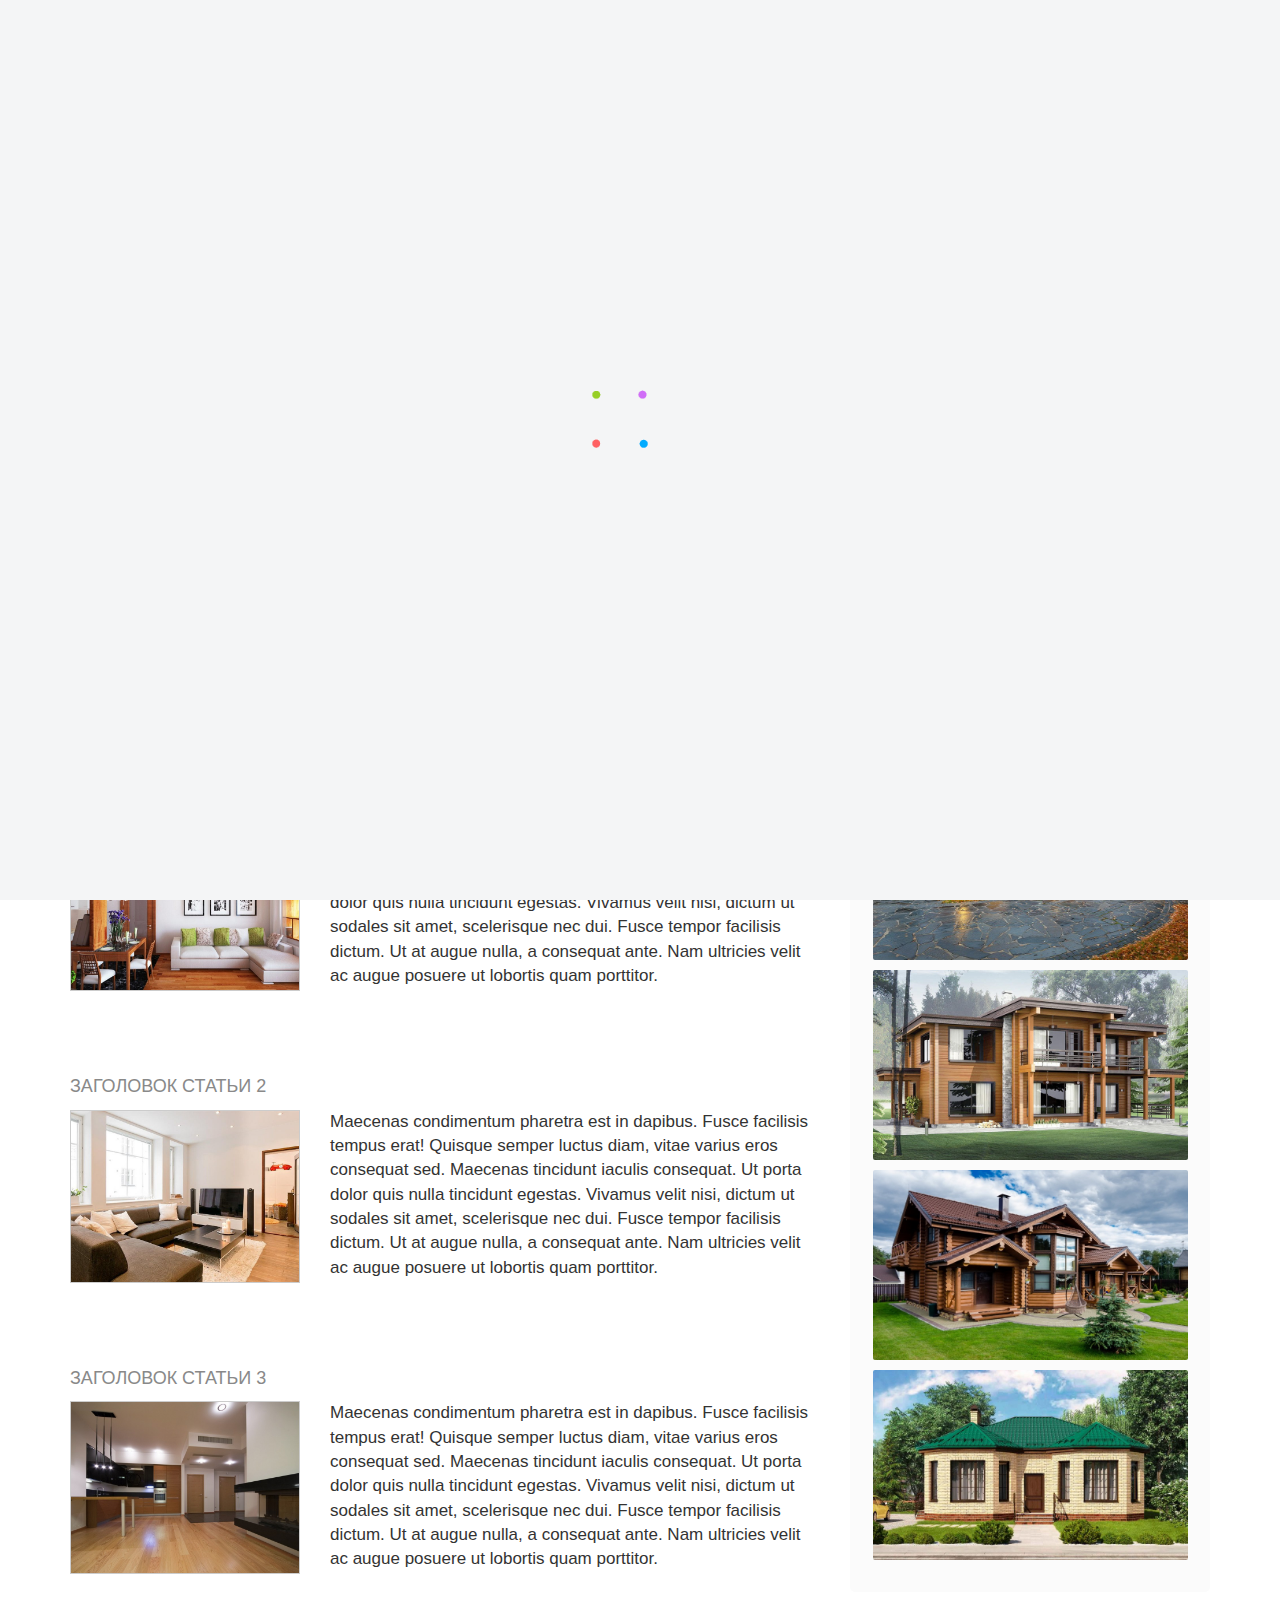
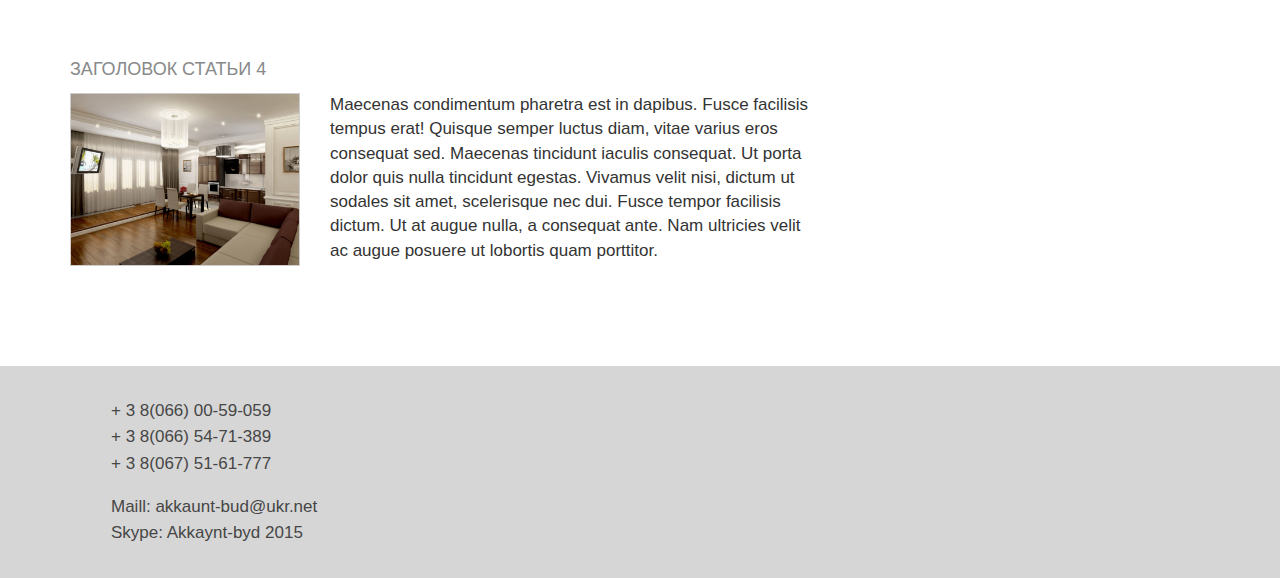
<file: index.html>
<!DOCTYPE html>
<!--[if lt IE 7]><html lang="ru" class="lt-ie9 lt-ie8 lt-ie7"><![endif]-->
<!--[if IE 7]><html lang="ru" class="lt-ie9 lt-ie8"><![endif]-->
<!--[if IE 8]><html lang="ru" class="lt-ie9"><![endif]-->
<!--[if gt IE 8]><!-->
<html lang="ru">
<!--<![endif]-->
<head>
	<meta charset="utf-8">
	<title>Akkaynt-byd</title>
	<meta name="description" content="Akkaynt-byd" />
	<meta http-equiv="X-UA-Compatible" content="IE=edge" />
	<meta name="viewport" content="width=device-width, initial-scale=1.0" />
	<link rel="shortcut icon" href="images/favicon/favicon.png" />
	<link rel="icon" href="images/favicon/favicon.ico" type="image/x-icon" />

	<!-- links css plugins -->
	<link href="style/fancybox/jquery.fancybox.css" rel="stylesheet">
	<link href="style/owl-carousel/owl.carousel.css" rel="stylesheet">
	<link href="style/countdown/jquery.countdown.css" rel="stylesheet">
	<link href="style/bootstrap/bootstrap-grid-3.3.1.min.css" rel="stylesheet">
	<link href="style/font-awesome-4.2.0/css/font-awesome.min.css" rel="stylesheet">

	<!-- links css ctyles -->
	<link rel="stylesheet" href="css/header.css">
	<link rel="stylesheet" href="css/main.css">
	<link rel="stylesheet" href="css/media.css">
	<link rel="stylesheet" href="css/fonts.css">
	<link rel="stylesheet" href="css/engine.css">
</head>
<body>
	<!--Loader-->
	<div class="loader">
		<div class="loader_inner"></div>
	</div>
	 <!--header-->
	<header class="top_header">
		<div class="header_topline">
			<div class="container">
				<div class="col-md-12">
					<div class="row">
						<button class="auth_buttons hidden-md hidden-lg hidden-sm"><i class="fa fa-search-plus"></i></button>
						<div class="top_links">
							<form method="POST" action="" name="searchform">
								<input type="hidden" name="do" value="search">
								<input type="hidden" name="subaction" value="search">
								<a href="#"><i class="fa fa-search"></i></a>
								<input type="text" name="story" placeholder="Поиск" id="story">
							</form>
						</div>
						<div class="soc_buttons">
                         <a href="https://vk.com/ak.andrik"><i class="fa fa-vk"></i></a>
                         <a href="#"><i class="fa fa-facebook-square"></i></a>
                         <a href="#"><i class="fa fa-twitter"></i></a>
						</div>
					</div>	
				</div>
			</div>
		</div>
		<div class="container">
			<div class="col-md-12">
				<div class="row">
					<a href="#"><div class="logo"><img src="images/logo_akkaynt.png"></div></a>
					<nav class="maian_mnu clearfix">
						<button class="main_mnu_button hidden-md hidden-lg"><i class="fa fa-bars"></i></button>
						<ul>
							<li class="active"><a href="#">Главная</a></li>
							<li><a href="service.html">Сервис</a></li>
							<li><a href="prise.html">Прайс</a></li>
							<li><a href="gallery.html">Галерея</a></li>
							<li><a href="rules.html">Правила</a></li>
							<li><a href="contacts.html">Контакты</a></li>
						</ul>
						<div class="top_contacts"><i class="fa fa-mobile"></i> +38(066) 00-59-059</div>
					</nav>
					<div class="clider_container">
						<div class="next_button"><i class="fa fa-angle-right"></i></div>
						<div class="prev_button"><i class="fa fa-angle-left"></i></div>
						<div class="carousel">
							<div class="slide_item"><img src="images/slide_4.png" alt></div>
							<div class="slide_item"><img src="images/slide_2.png" alt></div>
							<div class="dlide_item"><img src="images/slide_1.png" alt></div>
							<div class="dlide_item"><img src="images/slide_3.png" alt></div>
						</div>
					</div>		
				</div>
			</div>
		</div>
	</header>
	<!-- oreder button -->
	<section class="order">
		<div class="container">
			<div class="row">
				<div class="col-md-7">
					<div class="sell_descr">Оставьте свои контакты:</div>
				</div>
				<div class="col-md-5">
					<div class="sell_right">
						<a href="#callback" class="button fancybox">Оставить номер</a>
					</div>
				</div>
			</div>
		</div>
	</section>
	<!-- main content -->
	<section class="main_content">
		<div class="container">
			<div class="row">
				<div class="col-md-8">
					<div class="content-text">
						<div class="blog_item">
						<div class="row">
							<div class="col-md-12">
								<h3><a href="#">Заголовок статьи 1</a></h3>
							</div>
							<div class="col-md-4">
								<a href="#"><img src="images/content_1.jpg" alt="alt"></a>
							</div>
							<div class="col-md-8">
								<p>Maecenas condimentum pharetra est in dapibus. Fusce facilisis tempus erat! Quisque semper luctus diam, vitae varius eros consequat sed. Maecenas tincidunt iaculis consequat. Ut porta dolor quis nulla tincidunt egestas. Vivamus velit nisi, dictum ut sodales sit amet, scelerisque nec dui. Fusce tempor facilisis dictum. Ut at augue nulla, a consequat ante. Nam ultricies velit ac augue posuere ut lobortis quam porttitor.</p>
							</div>
						</div>
					</div>
					<div class="blog_item">
						<div class="row">
							<div class="col-md-12">
								<h3><a href="#">Заголовок статьи 2</a></h3>
							</div>
							<div class="col-md-4">
								<a href="#"><img src="images/content_2.jpg" alt="alt"></a>
							</div>
							<div class="col-md-8">
								<p>Maecenas condimentum pharetra est in dapibus. Fusce facilisis tempus erat! Quisque semper luctus diam, vitae varius eros consequat sed. Maecenas tincidunt iaculis consequat. Ut porta dolor quis nulla tincidunt egestas. Vivamus velit nisi, dictum ut sodales sit amet, scelerisque nec dui. Fusce tempor facilisis dictum. Ut at augue nulla, a consequat ante. Nam ultricies velit ac augue posuere ut lobortis quam porttitor.</p>
							</div>
						</div>
					</div>
					<div class="blog_item">
						<div class="row">
							<div class="col-md-12">
								<h3><a href="#">Заголовок статьи 3</a></h3>
							</div>
							<div class="col-md-4">
								<a href="#"><img src="images/content_3.jpg" alt="alt"></a>
							</div>
							<div class="col-md-8">
								<p>Maecenas condimentum pharetra est in dapibus. Fusce facilisis tempus erat! Quisque semper luctus diam, vitae varius eros consequat sed. Maecenas tincidunt iaculis consequat. Ut porta dolor quis nulla tincidunt egestas. Vivamus velit nisi, dictum ut sodales sit amet, scelerisque nec dui. Fusce tempor facilisis dictum. Ut at augue nulla, a consequat ante. Nam ultricies velit ac augue posuere ut lobortis quam porttitor.</p>
							</div>
						</div>
					</div>
					<div class="blog_item">
						<div class="row">
							<div class="col-md-12">
								<h3><a href="#">Заголовок статьи 4</a></h3>
							</div>
							<div class="col-md-4">
								<a href="#"><img src="images/content_4.jpg" alt="alt"></a>
							</div>
							<div class="col-md-8">
								<p>Maecenas condimentum pharetra est in dapibus. Fusce facilisis tempus erat! Quisque semper luctus diam, vitae varius eros consequat sed. Maecenas tincidunt iaculis consequat. Ut porta dolor quis nulla tincidunt egestas. Vivamus velit nisi, dictum ut sodales sit amet, scelerisque nec dui. Fusce tempor facilisis dictum. Ut at augue nulla, a consequat ante. Nam ultricies velit ac augue posuere ut lobortis quam porttitor.</p>
							</div>
						</div>
					</div>
					</div>	
				</div>
				<!-- right sidebar -->
				<div class="col-md-4">
					<aside class="right_aside">
						<ul>
							<li><a href="#"><img src="images/sidebar_1.jpg"></a></li>
							<li><a href="#"><img src="images/sidebar_2.jpg"></a></li>
							<li><a href="#"><img src="images/sidebar_3.jpg"></a></li>
							<li><a href="#"><img src="images/sidebar_4.jpg"></a></li>
						</ul>					
					</aside>
				</div>
			</div>	
		</div>
	</section>
	<!-- footer -->
	<footer class="top_footer">
		<div class="footer_topline">
			<div class="container">
				<div class="col-md-6">
					<div class="row">
						<button class="phone_footer_buttons hidden-md hidden-lg hidden-sm"><i class="fa fa-mobile"></i></button>
						<div class="phone_footer ">
							<ul>
								<li>+ 3 8(066) 00-59-059</li>
								<li>+ 3 8(066) 54-71-389</li>
								<li>+ 3 8(067) 51-61-777</li>
							</ul>
						</div>
						<button class="mail_footer_buttons hidden-md hidden-lg hidden-sm"><i class="fa fa-envelope"></i></button>
						<div class="mail_footer">
							<ul>
								<li>Maill: akkaunt-bud@ukr.net</li>
								<li>Skype: Akkaynt-byd 2015</li>
							</ul>
						</div>
					</div>
				</div>
			</div>
		</div>
	</footer>
	<!-- hidden form -->
	<div class="hidden">
		<form id="callback" class="pop_form">
			<h3>Ваши контакты</h3>
			<input type="text" name="name" placeholder="Ваше имя..." required />
			<input type="text" name="phone" placeholder="Ваш номер..." required/>
			<button class="button" type="submit">Отправить</button>
		</form>
	</div>

		<!--[if lt IE 9]>
	<script src="libs/html5shiv/es5-shim.min.js"></script>
	<script src="libs/html5shiv/html5shiv.min.js"></script>
	<script src="libs/html5shiv/html5shiv-printshiv.min.js"></script>
	<script src="libs/respond/respond.min.js"></script>
	<![endif]-->

	<!-- scripts -->
	<script type="text/javascript" src="style/jquery/jquery-1.11.1.min.js"></script>
	<script type="text/javascript" src="style/jquery-mousewheel/jquery.mousewheel.min.js"></script>
	<script type="text/javascript" src="style/fancybox/jquery.fancybox.pack.js"></script>
	<script type="text/javascript" src="style/waypoints/waypoints-1.6.2.min.js"></script>
	<script type="text/javascript" src="style/owl-carousel/owl.carousel.min.js"></script>
	<script type="text/javascript" src="js/main.js"></script>

</body>
</html>
</file>
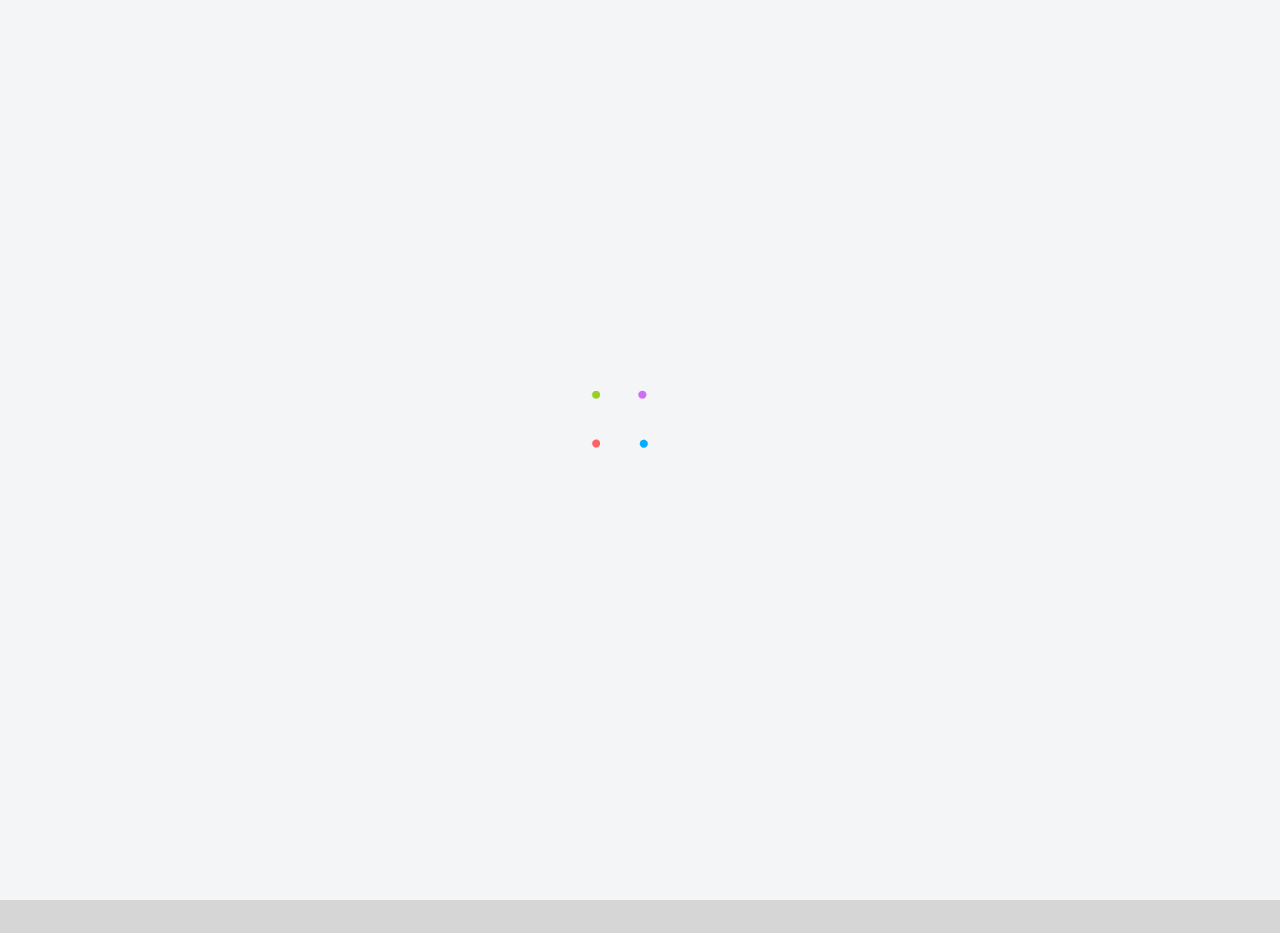
<file: contacts.html>
<!DOCTYPE html>
<!--[if lt IE 7]><html lang="ru" class="lt-ie9 lt-ie8 lt-ie7"><![endif]-->
<!--[if IE 7]><html lang="ru" class="lt-ie9 lt-ie8"><![endif]-->
<!--[if IE 8]><html lang="ru" class="lt-ie9"><![endif]-->
<!--[if gt IE 8]><!-->
<html lang="ru">
<!--<![endif]-->
<head>
	<meta charset="utf-8">
	<title>Akkaynt-byd</title>
	<meta name="description" content="Akkaynt-byd" />
	<meta http-equiv="X-UA-Compatible" content="IE=edge" />
	<meta name="viewport" content="width=device-width, initial-scale=1.0" />
	<link rel="shortcut icon" href="images/favicon/favicon.png" />
	<link rel="icon" href="images/favicon/favicon.ico" type="image/x-icon" />

	<!-- links css plugins -->
	<link href="style/fancybox/jquery.fancybox.css" rel="stylesheet">
	<link href="style/owl-carousel/owl.carousel.css" rel="stylesheet">
	<link href="style/countdown/jquery.countdown.css" rel="stylesheet">
	<link href="style/bootstrap/bootstrap-grid-3.3.1.min.css" rel="stylesheet">
	<link href="style/font-awesome-4.2.0/css/font-awesome.min.css" rel="stylesheet">

	<!-- links css ctyles -->
	<link rel="stylesheet" href="css/header.css">
	<link rel="stylesheet" href="css/main.css">
	<link rel="stylesheet" href="css/media.css">
	<link rel="stylesheet" href="css/fonts.css">
	<link rel="stylesheet" href="css/engine.css">
</head>
<body>
	<!--Loader-->
	<div class="loader">
		<div class="loader_inner"></div>
	</div>
	 <!--header-->
	<header class="top_header">
		<div class="header_topline">
			<div class="container">
				<div class="col-md-12">
					<div class="row">
						<button class="auth_buttons hidden-md hidden-lg hidden-sm"><i class="fa fa-search-plus"></i></button>
						<div class="top_links">
							<form method="POST" action="" name="searchform">
								<input type="hidden" name="do" value="search">
								<input type="hidden" name="subaction" value="search">
								<a href="#"><i class="fa fa-search"></i></a>
								<input type="text" name="story" placeholder="Поиск" id="story">
							</form>
						</div>
						<div class="soc_buttons">
                         <a href="https://vk.com/ak.andrik"><i class="fa fa-vk"></i></a>
                         <a href="#"><i class="fa fa-facebook-square"></i></a>
                         <a href="#"><i class="fa fa-twitter"></i></a>
						</div>
					</div>	
				</div>
			</div>
		</div>
		<div class="container">
			<div class="col-md-12">
				<div class="row">
					<a href="#"><div class="logo"><img src="images/logo_akkaynt.png"></div></a>
					<nav class="maian_mnu clearfix">
						<button class="main_mnu_button hidden-md hidden-lg"><i class="fa fa-bars"></i></button>
						<ul>
							<li class="active"><a href="index.html">Главная</a></li>
							<li><a href="service.html">Сервис</a></li>
							<li><a href="prise.html">Прайс</a></li>
							<li><a href="gallery.html">Галерея</a></li>
							<li><a href="rules.html">Правила</a></li>
							<li><a href="contacts.html">Контакты</a></li>
						</ul>
						<div class="top_contacts"><i class="fa fa-mobile"></i> +38(066) 00-59-059</div>
					</nav>		
				</div>
			</div>
		</div>
	</header>
	<section class="main_content">
		<div class="container">
			<div class="row">
				<div class="col-md-12">
					<h2 class="h2_content">Контакты</h2>
					<div class="h3_block h3_block_top"></div>
						<h3 class="h3_title">График работы</h3>	
							<p class="h3_title">Пн-Пт: 9:00 — 18:00</p>
							<p class="h3_title">Сб-Вс: Выходные дни</p>
					<div class="h3_block"></div>	
						<h3 class="h3_title">Наши Контакты</h3>	
							<p class="h3_title">п-р. Победы 77а офис 226</p>
							<p class="h3_title">Тел: +380676753999  Киевстар</p>
							<p class="h3_title">Тел: +380736753999  МТС</p>
							<div class="h3_block h3_block_bottom"></div>
							
				</div>
			</div>	
		</div>
	</section>
	<!-- footer -->
	<footer class="top_footer">
		<div class="footer_topline">
			<div class="container">
				<div class="col-md-6">
					<div class="row">
						<button class="phone_footer_buttons hidden-md hidden-lg hidden-sm"><i class="fa fa-mobile"></i></button>
						<div class="phone_footer ">
							<ul>
								<li>+ 3 8(066) 00-59-059</li>
								<li>+ 3 8(066) 54-71-389</li>
								<li>+ 3 8(067) 51-61-777</li>
							</ul>
						</div>
						<button class="mail_footer_buttons hidden-md hidden-lg hidden-sm"><i class="fa fa-envelope"></i></button>
						<div class="mail_footer">
							<ul>
								<li>Maill: akkaunt-bud@ukr.net</li>
								<li>Skype: Akkaynt-byd 2015</li>
							</ul>
						</div>
					</div>
				</div>
			</div>
		</div>
	</footer>
	<!-- hidden form -->
	<div class="hidden">
		<form id="callback" class="pop_form">
			<h3>Ваши контакты</h3>
			<input type="text" name="name" placeholder="Ваше имя..." required />
			<input type="text" name="phone" placeholder="Ваш номер..." required/>
			<button class="button" type="submit">Отправить</button>
		</form>
	</div>

		<!--[if lt IE 9]>
	<script src="libs/html5shiv/es5-shim.min.js"></script>
	<script src="libs/html5shiv/html5shiv.min.js"></script>
	<script src="libs/html5shiv/html5shiv-printshiv.min.js"></script>
	<script src="libs/respond/respond.min.js"></script>
	<![endif]-->

	<!-- scripts -->
	<script type="text/javascript" src="style/jquery/jquery-1.11.1.min.js"></script>
	<script type="text/javascript" src="style/jquery-mousewheel/jquery.mousewheel.min.js"></script>
	<script type="text/javascript" src="style/fancybox/jquery.fancybox.pack.js"></script>
	<script type="text/javascript" src="style/waypoints/waypoints-1.6.2.min.js"></script>
	<script type="text/javascript" src="style/owl-carousel/owl.carousel.min.js"></script>
	<script type="text/javascript" src="js/main.js"></script>

</body>
</html>
</file>
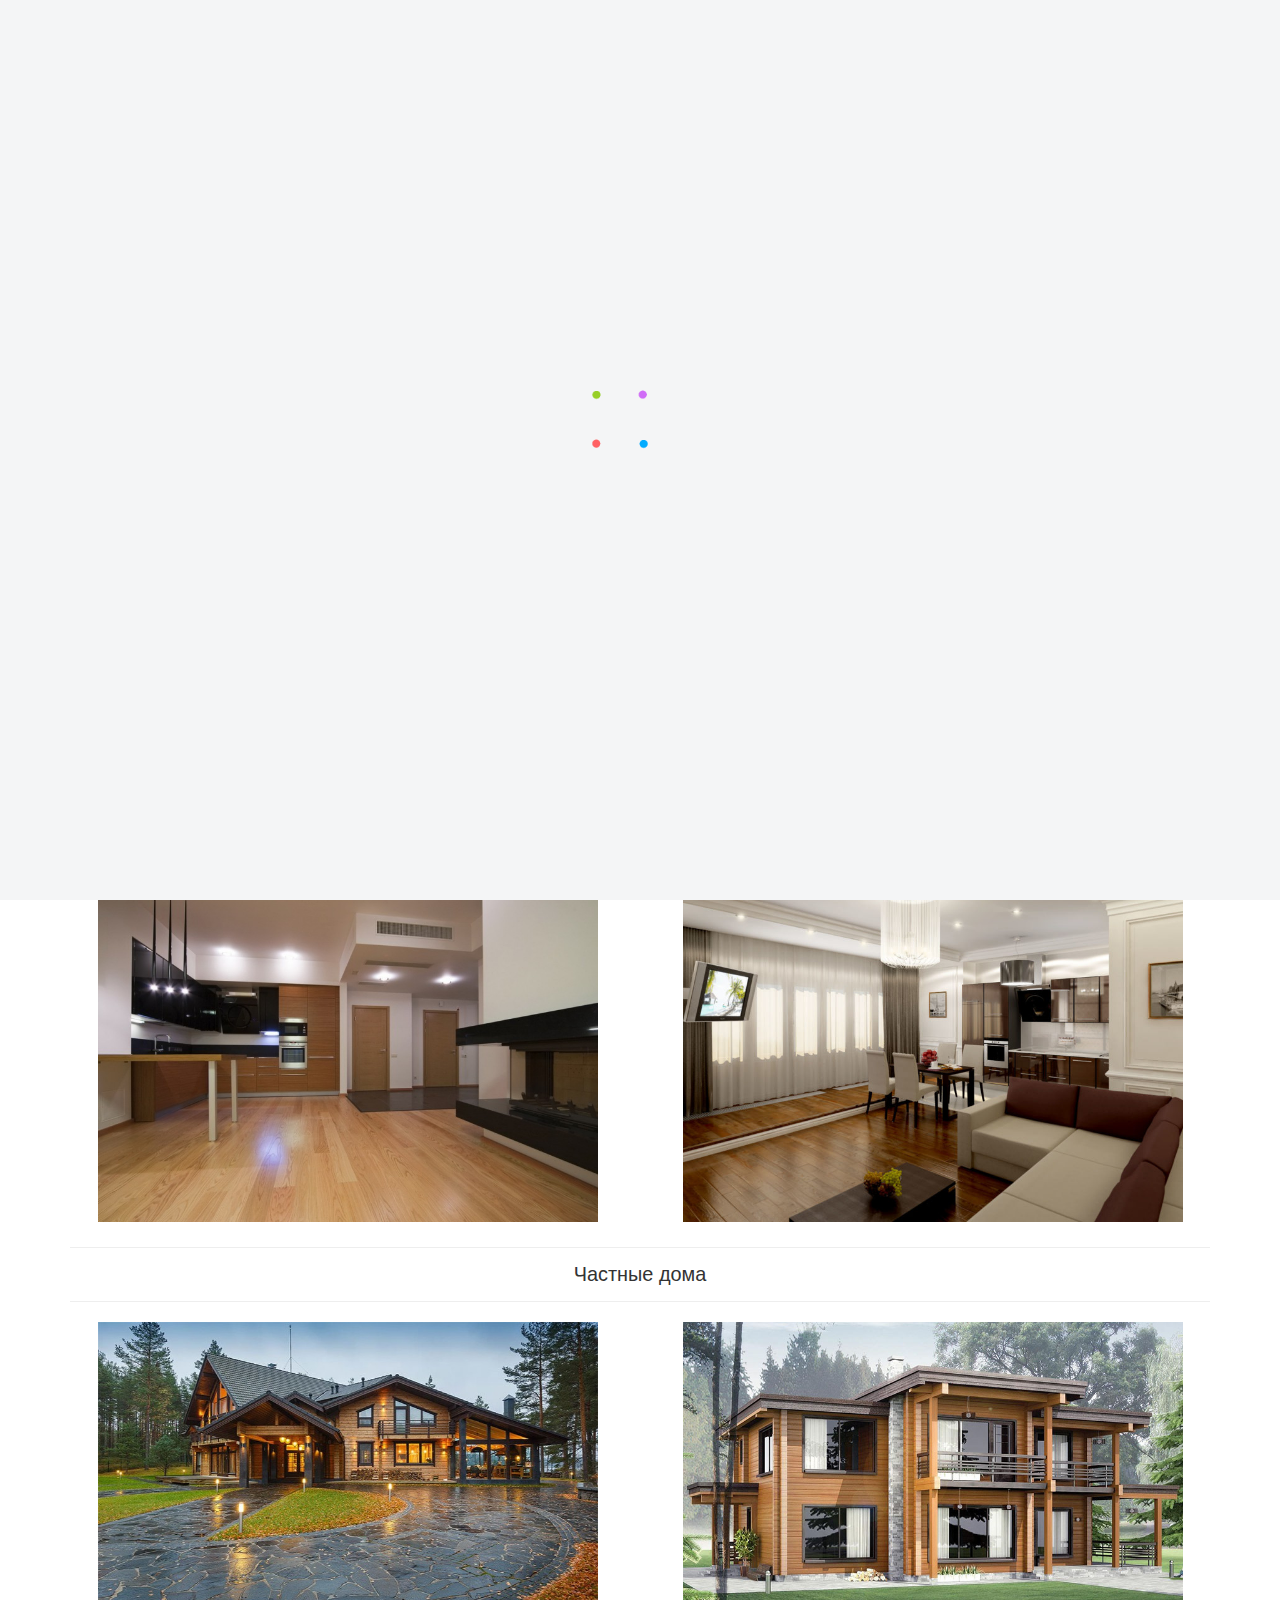
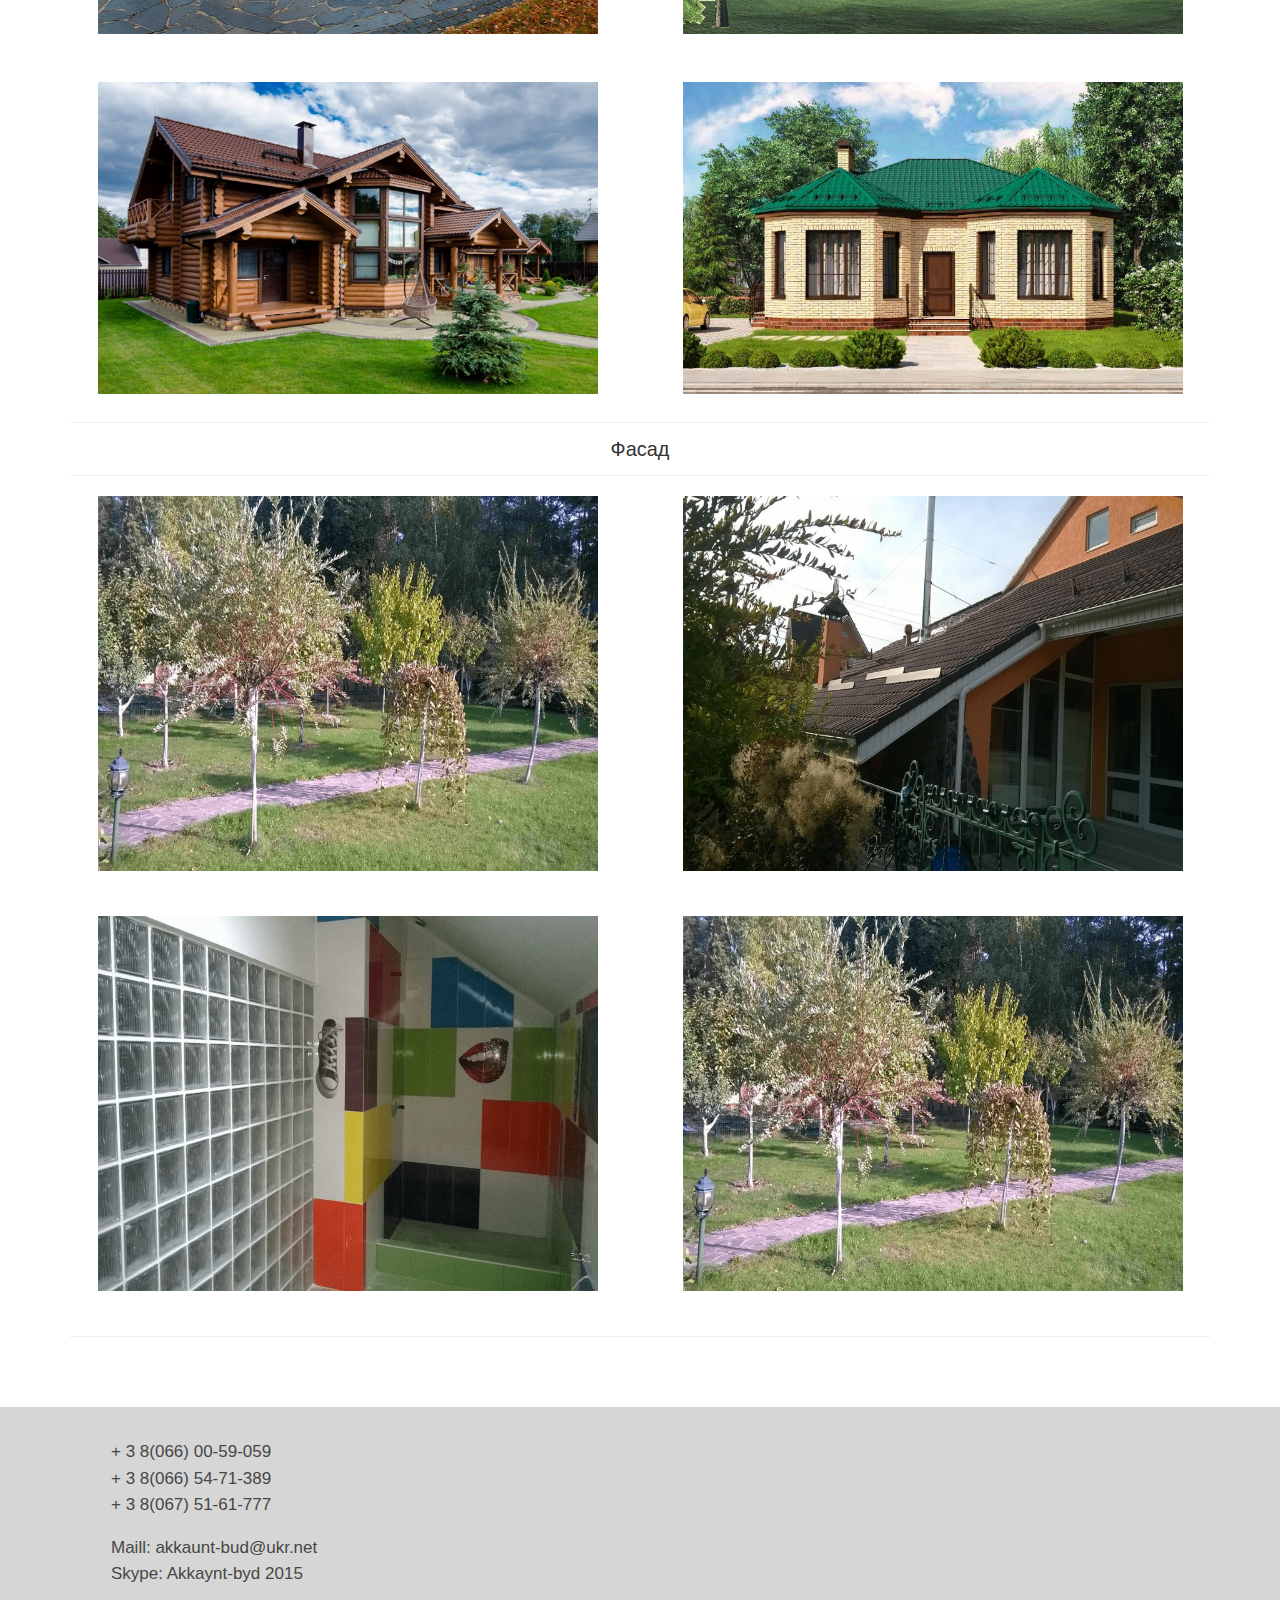
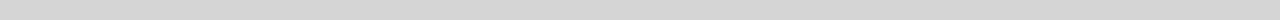
<file: gallery.html>
<!DOCTYPE html>
<!--[if lt IE 7]><html lang="ru" class="lt-ie9 lt-ie8 lt-ie7"><![endif]-->
<!--[if IE 7]><html lang="ru" class="lt-ie9 lt-ie8"><![endif]-->
<!--[if IE 8]><html lang="ru" class="lt-ie9"><![endif]-->
<!--[if gt IE 8]><!-->
<html lang="ru">
<!--<![endif]-->
<head>
	<meta charset="utf-8">
	<title>Akkaynt-byd</title>
	<meta name="description" content="Akkaynt-byd" />
	<meta http-equiv="X-UA-Compatible" content="IE=edge" />
	<meta name="viewport" content="width=device-width, initial-scale=1.0" />
	<link rel="shortcut icon" href="images/favicon/favicon.png" />
	<link rel="icon" href="images/favicon/favicon.ico" type="image/x-icon" />

	<!-- links css plugins -->
	<link href="style/fancybox/jquery.fancybox.css" rel="stylesheet">
	<link href="style/owl-carousel/owl.carousel.css" rel="stylesheet">
	<link href="style/countdown/jquery.countdown.css" rel="stylesheet">
	<link href="style/bootstrap/bootstrap-grid-3.3.1.min.css" rel="stylesheet">
	<link href="style/font-awesome-4.2.0/css/font-awesome.min.css" rel="stylesheet">

	<!-- links css ctyles -->
	<link rel="stylesheet" href="css/header.css">
	<link rel="stylesheet" href="css/main.css">
	<link rel="stylesheet" href="css/media.css">
	<link rel="stylesheet" href="css/fonts.css">
	<link rel="stylesheet" href="css/engine.css">
</head>
<body>
	<!--Loader-->
	<div class="loader">
		<div class="loader_inner"></div>
	</div>
	 <!--header-->
	<header class="top_header">
		<div class="header_topline">
			<div class="container">
				<div class="col-md-12">
					<div class="row">
						<button class="auth_buttons hidden-md hidden-lg hidden-sm"><i class="fa fa-search-plus"></i></button>
						<div class="top_links">
							<form method="POST" action="" name="searchform">
								<input type="hidden" name="do" value="search">
								<input type="hidden" name="subaction" value="search">
								<a href="#"><i class="fa fa-search"></i></a>
								<input type="text" name="story" placeholder="Поиск" id="story">
							</form>
						</div>
						<div class="soc_buttons">
                         <a href="https://vk.com/ak.andrik"><i class="fa fa-vk"></i></a>
                         <a href="#"><i class="fa fa-facebook-square"></i></a>
                         <a href="#"><i class="fa fa-twitter"></i></a>
						</div>
					</div>	
				</div>
			</div>
		</div>
		<div class="container">
			<div class="col-md-12">
				<div class="row">
					<a href="#"><div class="logo"><img src="images/logo_akkaynt.png"></div></a>
					<nav class="maian_mnu clearfix">
						<button class="main_mnu_button hidden-md hidden-lg"><i class="fa fa-bars"></i></button>
						<ul>
							<li class="active"><a href="index.html">Главная</a></li>
							<li><a href="service.html">Сервис</a></li>
							<li><a href="prise.html">Прайс</a></li>
							<li><a href="gallery.html">Галерея</a></li>
							<li><a href="rules.html">Правила</a></li>
							<li><a href="contacts.html">Контакты</a></li>
						</ul>
						<div class="top_contacts"><i class="fa fa-mobile"></i> +38(066) 00-59-059</div>
					</nav>		
				</div>
			</div>
		</div>
	</header>
	<section class="main_content">
		<div class="container">
			<div class="row">
				<div class="col-md-12">
					<h2 class="h2_content">Галерея</h2>
					<div class="h3_block h3_block_top"></div>
						<h3 class="h3_title">Внутренние работы</h3>	
					<div class="h3_block"></div>
				</div>
				<div class="col-md-6">	
						<div class="galley2">
							<img src="images/content_1.jpg" alt="">
						</div>
				</div>
				<div class="col-md-6">		
						<div class="galley2">	
							<img src="images/content_2.jpg" alt="">
						</div>
				</div>
				<div class="col-md-6">		
						<div class="galley2 gallery_alt gallery_alt2">
							<img src="images/content_3.jpg" alt="">
						</div>
				</div>
				<div class="col-md-6">		
						<div class="galley2 gallery_alt">	
							<img src="images/content_4.jpg" alt="">
						</div>
				</div>
				<div class="col-md-12">		
					<div class="h3_block"></div>
						<h3 class="h3_title">Частные дома</h3>	
					<div class="h3_block"></div>
				</div>
				<div class="col-md-6">	
						<div class="galley2 gallery_bot">
							<img src="images/sidebar_1.jpg" alt="">
						</div>
				</div>
				<div class="col-md-6">		
						<div class="galley2 gallery_bot">	
							<img src="images/sidebar_2.jpg" alt="">
						</div>
				</div>
				<div class="col-md-6">		
						<div class="galley2 gallery_bot gallery_alt gallery_alt2">
							<img src="images/sidebar_3.jpg" alt="">
						</div>
				</div>
				<div class="col-md-6">		
						<div class="galley2 gallery_bot gallery_alt">	
							<img src="images/sidebar_4.jpg" alt="">
						</div>
				</div>
				<div class="col-md-12">	
					<div class="h3_block"></div>
						<h3 class="h3_title">Фасад</h3>
					<div class="h3_block"></div>
				</div>
				<div class="col-md-6">	
						<div class="galley2">
							<img src="images/blog_1.png" alt="">
						</div>
				</div>
				<div class="col-md-6">		
						<div class="galley2">	
							<img src="images/blog_2.png" alt="">
						</div>
				</div>
				<div class="col-md-6">		
						<div class="galley2 gallery_alt gallery_alt2">
							<img src="images/blog_3.png" alt="">
						</div>
				</div>
				<div class="col-md-6">		
						<div class="galley2 gallery_alt">	
							<img src="images/blog_1.png" alt="">
						</div>
				</div>
				<div class="col-md-12">		
					<div class="h3_block h3_block_bottom"></div>	
				</div>
			</div>	
		</div>
	</section>
	<!-- footer -->
	<footer class="top_footer">
		<div class="footer_topline">
			<div class="container">
				<div class="col-md-6">
					<div class="row">
						<button class="phone_footer_buttons hidden-md hidden-lg hidden-sm"><i class="fa fa-mobile"></i></button>
						<div class="phone_footer ">
							<ul>
								<li>+ 3 8(066) 00-59-059</li>
								<li>+ 3 8(066) 54-71-389</li>
								<li>+ 3 8(067) 51-61-777</li>
							</ul>
						</div>
						<button class="mail_footer_buttons hidden-md hidden-lg hidden-sm"><i class="fa fa-envelope"></i></button>
						<div class="mail_footer">
							<ul>
								<li>Maill: akkaunt-bud@ukr.net</li>
								<li>Skype: Akkaynt-byd 2015</li>
							</ul>
						</div>
					</div>
				</div>
			</div>
		</div>
	</footer>
	<!-- hidden form -->
	<div class="hidden">
		<form id="callback" class="pop_form">
			<h3>Ваши контакты</h3>
			<input type="text" name="name" placeholder="Ваше имя..." required />
			<input type="text" name="phone" placeholder="Ваш номер..." required/>
			<button class="button" type="submit">Отправить</button>
		</form>
	</div>

		<!--[if lt IE 9]>
	<script src="libs/html5shiv/es5-shim.min.js"></script>
	<script src="libs/html5shiv/html5shiv.min.js"></script>
	<script src="libs/html5shiv/html5shiv-printshiv.min.js"></script>
	<script src="libs/respond/respond.min.js"></script>
	<![endif]-->

	<!-- scripts -->
	<script type="text/javascript" src="style/jquery/jquery-1.11.1.min.js"></script>
	<script type="text/javascript" src="style/jquery-mousewheel/jquery.mousewheel.min.js"></script>
	<script type="text/javascript" src="style/fancybox/jquery.fancybox.pack.js"></script>
	<script type="text/javascript" src="style/waypoints/waypoints-1.6.2.min.js"></script>
	<script type="text/javascript" src="style/owl-carousel/owl.carousel.min.js"></script>
	<script type="text/javascript" src="js/main.js"></script>

</body>
</html>
</file>
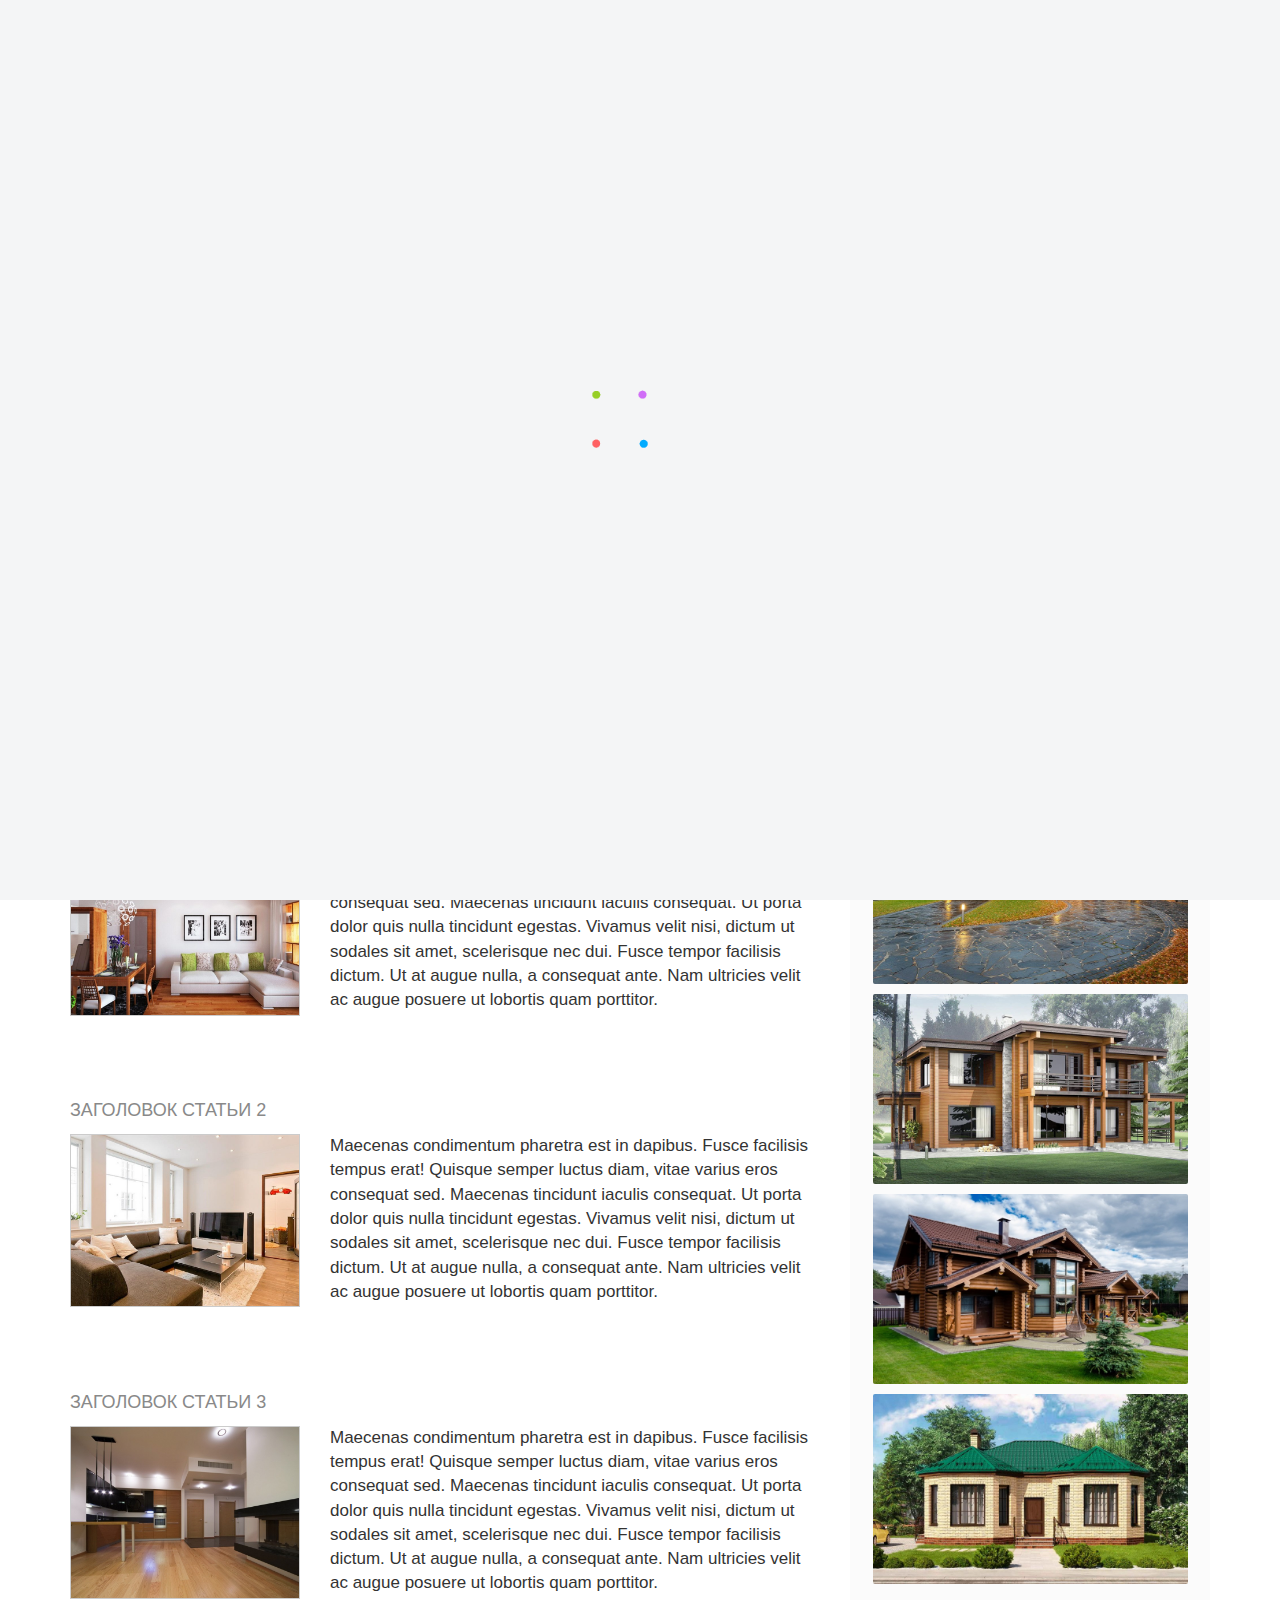
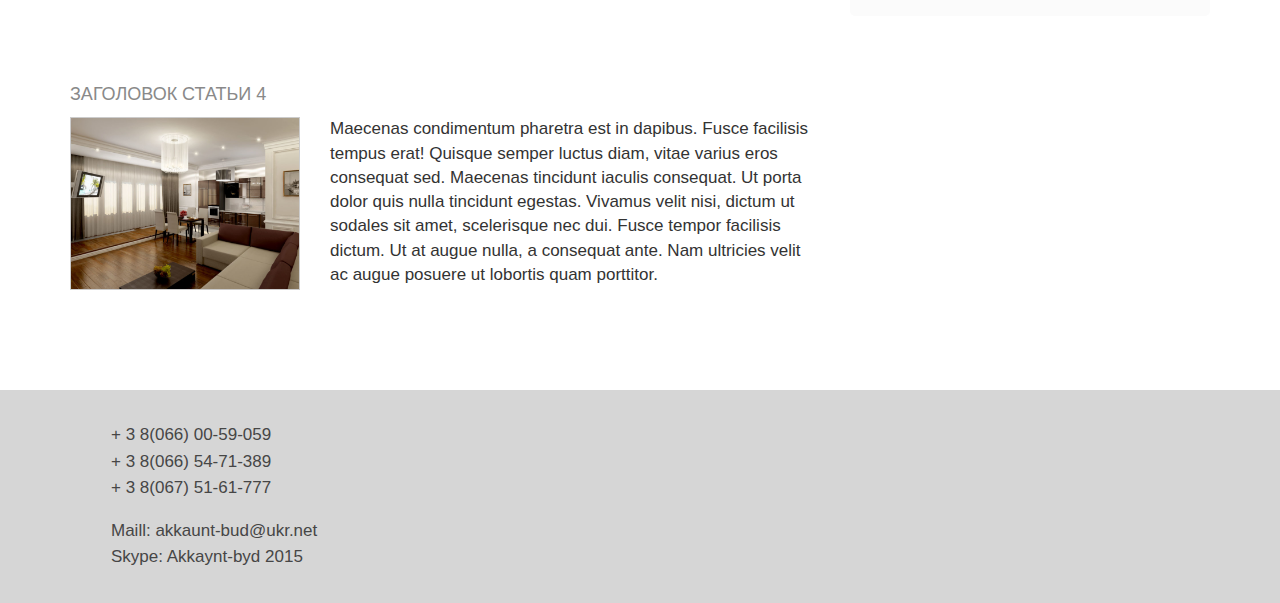
<file: home.html>
<!DOCTYPE html>
<!--[if lt IE 7]><html lang="ru" class="lt-ie9 lt-ie8 lt-ie7"><![endif]-->
<!--[if IE 7]><html lang="ru" class="lt-ie9 lt-ie8"><![endif]-->
<!--[if IE 8]><html lang="ru" class="lt-ie9"><![endif]-->
<!--[if gt IE 8]><!-->
<html lang="ru">
<!--<![endif]-->
<head>
	<meta charset="utf-8">
	<title>Akkaynt-byd</title>
	<meta name="description" content="Akkaynt-byd" />
	<meta http-equiv="X-UA-Compatible" content="IE=edge" />
	<meta name="viewport" content="width=device-width, initial-scale=1.0" />
	<link rel="shortcut icon" href="images/favicon/favicon.png" />
	<link rel="icon" href="images/favicon/favicon.ico" type="image/x-icon" />

	<!-- links css plugins -->
	<link href="style/fancybox/jquery.fancybox.css" rel="stylesheet">
	<link href="style/owl-carousel/owl.carousel.css" rel="stylesheet">
	<link href="style/countdown/jquery.countdown.css" rel="stylesheet">
	<link href="style/bootstrap/bootstrap-grid-3.3.1.min.css" rel="stylesheet">
	<link href="style/font-awesome-4.2.0/css/font-awesome.min.css" rel="stylesheet">

	<!-- links css ctyles -->
	<link rel="stylesheet" href="css/header.css">
	<link rel="stylesheet" href="css/main.css">
	<link rel="stylesheet" href="css/media.css">
	<link rel="stylesheet" href="css/fonts.css">
	<link rel="stylesheet" href="css/engine.css">
</head>
<body>
	<!-->
	<div class="loader">
		<div class="loader_inner"></div>
	</div>
	 -->
	<header class="top_header">
		<div class="header_topline">
			<div class="container">
				<div class="col-md-12">
					<div class="row">
						<button class="auth_buttons hidden-md hidden-lg hidden-sm"><i class="fa fa-search-plus"></i></button>
						<div class="top_links">
							<form method="POST" action="" name="searchform">
								<input type="hidden" name="do" value="search">
								<input type="hidden" name="subaction" value="search">
								<a href="#"><i class="fa fa-search"></i></a>
								<input type="text" name="story" placeholder="Поиск" id="story">
							</form>
						</div>
						<div class="soc_buttons">
                         <a href="https://vk.com/ak.andrik"><i class="fa fa-vk"></i></a>
                         <a href="#"><i class="fa fa-facebook-square"></i></a>
                         <a href="#"><i class="fa fa-twitter"></i></a>
						</div>
					</div>	
				</div>
			</div>
		</div>
		<div class="container">
			<div class="col-md-12">
				<div class="row">
					<a href="#"><div class="logo"><img src="images/logo_akkaynt.png"></div></a>
					<nav class="maian_mnu clearfix">
						<button class="main_mnu_button hidden-md hidden-lg"><i class="fa fa-bars"></i></button>
						<ul>
							<li class="active"><a href="#">Главная</a></li>
							<li><a href="service.html">Сервис</a></li>
							<li><a href="prise.html">Прайс</a></li>
							<li><a href="gallery.html">Галерея</a></li>
							<li><a href="rules.html">Правила</a></li>
							<li><a href="contacts.html">Контакты</a></li>
						</ul>
						<div class="top_contacts"><i class="fa fa-mobile"></i> +38(066) 00-59-059</div>
					</nav>
					<div class="clider_container">
						<div class="next_button"><i class="fa fa-angle-right"></i></div>
						<div class="prev_button"><i class="fa fa-angle-left"></i></div>
						<div class="carousel">
							<div class="slide_item"><img src="images/slide_4.png" alt></div>
							<div class="slide_item"><img src="images/slide_2.png" alt></div>
							<div class="dlide_item"><img src="images/slide_1.png" alt></div>
							<div class="dlide_item"><img src="images/slide_3.png" alt></div>
						</div>
					</div>		
				</div>
			</div>
		</div>
	</header>
	<!-- oreder button -->
	<section class="order">
		<div class="container">
			<div class="row">
				<div class="col-md-7">
					<div class="sell_descr">Оставьте свои контакты:</div>
				</div>
				<div class="col-md-5">
					<div class="sell_right">
						<a href="#callback" class="button fancybox">Оставить номер</a>
					</div>
				</div>
			</div>
		</div>
	</section>
	<!-- main content -->
	<section class="main_content">
		<div class="container">
			<div class="row">
				<div class="col-md-8">
					<div class="content-text">
						<div class="blog_item">
						<div class="row">
							<div class="col-md-12">
								<h3><a href="#">Заголовок статьи 1</a></h3>
							</div>
							<div class="col-md-4">
								<a href="#"><img src="images/content_1.jpg" alt="alt"></a>
							</div>
							<div class="col-md-8">
								<p>Maecenas condimentum pharetra est in dapibus. Fusce facilisis tempus erat! Quisque semper luctus diam, vitae varius eros consequat sed. Maecenas tincidunt iaculis consequat. Ut porta dolor quis nulla tincidunt egestas. Vivamus velit nisi, dictum ut sodales sit amet, scelerisque nec dui. Fusce tempor facilisis dictum. Ut at augue nulla, a consequat ante. Nam ultricies velit ac augue posuere ut lobortis quam porttitor.</p>
							</div>
						</div>
					</div>
					<div class="blog_item">
						<div class="row">
							<div class="col-md-12">
								<h3><a href="#">Заголовок статьи 2</a></h3>
							</div>
							<div class="col-md-4">
								<a href="#"><img src="images/content_2.jpg" alt="alt"></a>
							</div>
							<div class="col-md-8">
								<p>Maecenas condimentum pharetra est in dapibus. Fusce facilisis tempus erat! Quisque semper luctus diam, vitae varius eros consequat sed. Maecenas tincidunt iaculis consequat. Ut porta dolor quis nulla tincidunt egestas. Vivamus velit nisi, dictum ut sodales sit amet, scelerisque nec dui. Fusce tempor facilisis dictum. Ut at augue nulla, a consequat ante. Nam ultricies velit ac augue posuere ut lobortis quam porttitor.</p>
							</div>
						</div>
					</div>
					<div class="blog_item">
						<div class="row">
							<div class="col-md-12">
								<h3><a href="#">Заголовок статьи 3</a></h3>
							</div>
							<div class="col-md-4">
								<a href="#"><img src="images/content_3.jpg" alt="alt"></a>
							</div>
							<div class="col-md-8">
								<p>Maecenas condimentum pharetra est in dapibus. Fusce facilisis tempus erat! Quisque semper luctus diam, vitae varius eros consequat sed. Maecenas tincidunt iaculis consequat. Ut porta dolor quis nulla tincidunt egestas. Vivamus velit nisi, dictum ut sodales sit amet, scelerisque nec dui. Fusce tempor facilisis dictum. Ut at augue nulla, a consequat ante. Nam ultricies velit ac augue posuere ut lobortis quam porttitor.</p>
							</div>
						</div>
					</div>
					<div class="blog_item">
						<div class="row">
							<div class="col-md-12">
								<h3><a href="#">Заголовок статьи 4</a></h3>
							</div>
							<div class="col-md-4">
								<a href="#"><img src="images/content_4.jpg" alt="alt"></a>
							</div>
							<div class="col-md-8">
								<p>Maecenas condimentum pharetra est in dapibus. Fusce facilisis tempus erat! Quisque semper luctus diam, vitae varius eros consequat sed. Maecenas tincidunt iaculis consequat. Ut porta dolor quis nulla tincidunt egestas. Vivamus velit nisi, dictum ut sodales sit amet, scelerisque nec dui. Fusce tempor facilisis dictum. Ut at augue nulla, a consequat ante. Nam ultricies velit ac augue posuere ut lobortis quam porttitor.</p>
							</div>
						</div>
					</div>
					</div>	
				</div>
				<!-- right sidebar -->
				<div class="col-md-4">
					<aside class="right_aside">
						<ul>
							<li><a href="#"><img src="images/sidebar_1.jpg"></a></li>
							<li><a href="#"><img src="images/sidebar_2.jpg"></a></li>
							<li><a href="#"><img src="images/sidebar_3.jpg"></a></li>
							<li><a href="#"><img src="images/sidebar_4.jpg"></a></li>
						</ul>					
					</aside>
				</div>
			</div>	
		</div>
	</section>
	<!-- footer -->
	<footer class="top_footer">
		<div class="footer_topline">
			<div class="container">
				<div class="col-md-6">
					<div class="row">
						<button class="phone_footer_buttons hidden-md hidden-lg hidden-sm"><i class="fa fa-mobile"></i></button>
						<div class="phone_footer ">
							<ul>
								<li>+ 3 8(066) 00-59-059</li>
								<li>+ 3 8(066) 54-71-389</li>
								<li>+ 3 8(067) 51-61-777</li>
							</ul>
						</div>
						<button class="mail_footer_buttons hidden-md hidden-lg hidden-sm"><i class="fa fa-envelope"></i></button>
						<div class="mail_footer">
							<ul>
								<li>Maill: akkaunt-bud@ukr.net</li>
								<li>Skype: Akkaynt-byd 2015</li>
							</ul>
						</div>
					</div>
				</div>
			</div>
		</div>
	</footer>
	<!-- hidden form -->
	<div class="hidden">
		<form id="callback" class="pop_form">
			<h3>Ваши контакты</h3>
			<input type="text" name="name" placeholder="Ваше имя..." required />
			<input type="text" name="phone" placeholder="Ваш номер..." required/>
			<button class="button" type="submit">Отправить</button>
		</form>
	</div>

		<!--[if lt IE 9]>
	<script src="libs/html5shiv/es5-shim.min.js"></script>
	<script src="libs/html5shiv/html5shiv.min.js"></script>
	<script src="libs/html5shiv/html5shiv-printshiv.min.js"></script>
	<script src="libs/respond/respond.min.js"></script>
	<![endif]-->

	<!-- scripts -->
	<script type="text/javascript" src="style/jquery/jquery-1.11.1.min.js"></script>
	<script type="text/javascript" src="style/jquery-mousewheel/jquery.mousewheel.min.js"></script>
	<script type="text/javascript" src="style/fancybox/jquery.fancybox.pack.js"></script>
	<script type="text/javascript" src="style/waypoints/waypoints-1.6.2.min.js"></script>
	<script type="text/javascript" src="style/owl-carousel/owl.carousel.min.js"></script>
	<script type="text/javascript" src="js/main.js"></script>

</body>
</html>
</file>
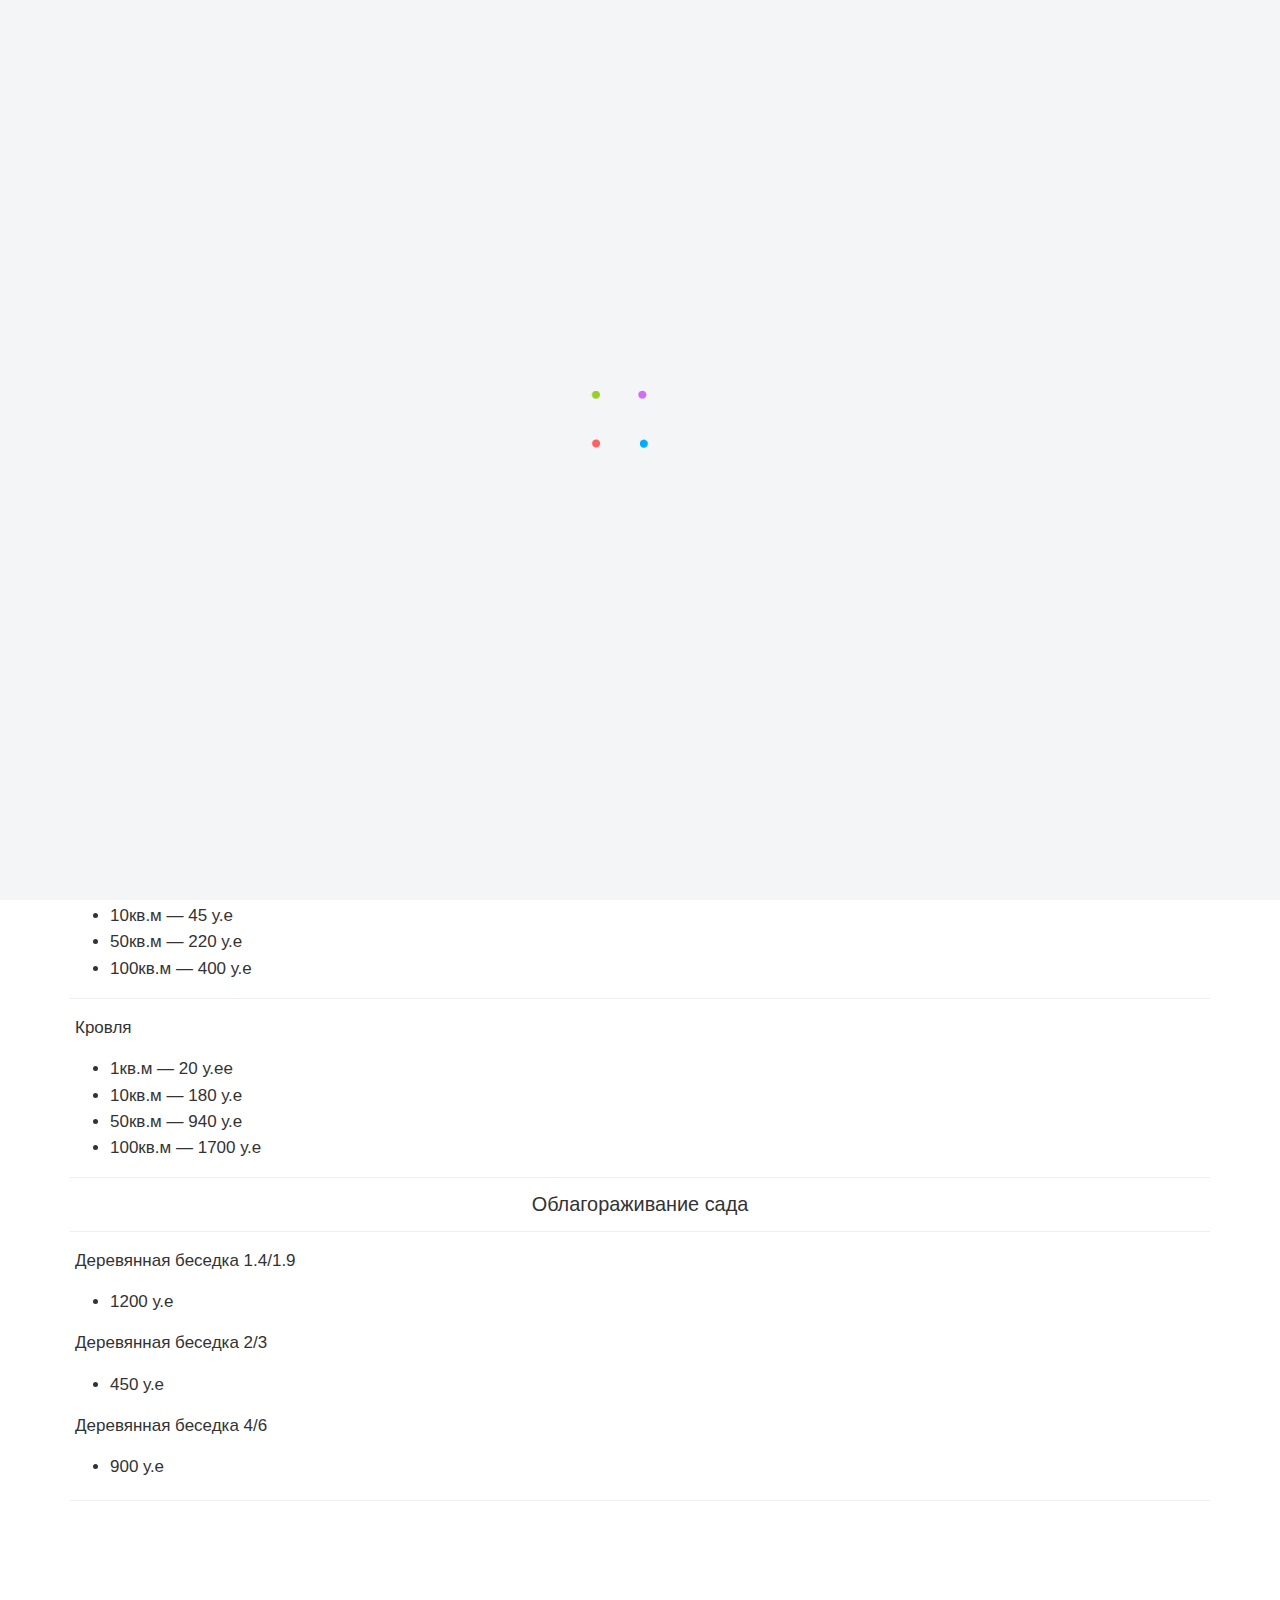
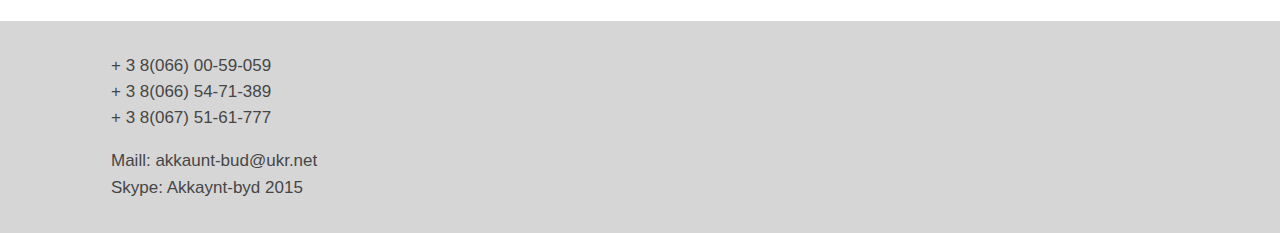
<file: prise.html>
<!DOCTYPE html>
<!--[if lt IE 7]><html lang="ru" class="lt-ie9 lt-ie8 lt-ie7"><![endif]-->
<!--[if IE 7]><html lang="ru" class="lt-ie9 lt-ie8"><![endif]-->
<!--[if IE 8]><html lang="ru" class="lt-ie9"><![endif]-->
<!--[if gt IE 8]><!-->
<html lang="ru">
<!--<![endif]-->
<head>
	<meta charset="utf-8">
	<title>Akkaynt-byd</title>
	<meta name="description" content="Akkaynt-byd" />
	<meta http-equiv="X-UA-Compatible" content="IE=edge" />
	<meta name="viewport" content="width=device-width, initial-scale=1.0" />
	<link rel="shortcut icon" href="images/favicon/favicon.png" />
	<link rel="icon" href="images/favicon/favicon.ico" type="image/x-icon" />

	<!-- links css plugins -->
	<link href="style/fancybox/jquery.fancybox.css" rel="stylesheet">
	<link href="style/owl-carousel/owl.carousel.css" rel="stylesheet">
	<link href="style/countdown/jquery.countdown.css" rel="stylesheet">
	<link href="style/bootstrap/bootstrap-grid-3.3.1.min.css" rel="stylesheet">
	<link href="style/font-awesome-4.2.0/css/font-awesome.min.css" rel="stylesheet">

	<!-- links css ctyles -->
	<link rel="stylesheet" href="css/header.css">
	<link rel="stylesheet" href="css/main.css">
	<link rel="stylesheet" href="css/media.css">
	<link rel="stylesheet" href="css/fonts.css">
	<link rel="stylesheet" href="css/engine.css">
</head>
<body>
	<!--Loader-->
	<div class="loader">
		<div class="loader_inner"></div>
	</div>
	 <!--header-->
	<header class="top_header">
		<div class="header_topline">
			<div class="container">
				<div class="col-md-12">
					<div class="row">
						<button class="auth_buttons hidden-md hidden-lg hidden-sm"><i class="fa fa-search-plus"></i></button>
						<div class="top_links">
							<form method="POST" action="" name="searchform">
								<input type="hidden" name="do" value="search">
								<input type="hidden" name="subaction" value="search">
								<a href="#"><i class="fa fa-search"></i></a>
								<input type="text" name="story" placeholder="Поиск" id="story">
							</form>
						</div>
						<div class="soc_buttons">
                         <a href="https://vk.com/ak.andrik"><i class="fa fa-vk"></i></a>
                         <a href="#"><i class="fa fa-facebook-square"></i></a>
                         <a href="#"><i class="fa fa-twitter"></i></a>
						</div>
					</div>	
				</div>
			</div>
		</div>
		<div class="container">
			<div class="col-md-12">
				<div class="row">
					<a href="#"><div class="logo"><img src="images/logo_akkaynt.png"></div></a>
					<nav class="maian_mnu clearfix">
						<button class="main_mnu_button hidden-md hidden-lg"><i class="fa fa-bars"></i></button>
						<ul>
							<li class="active"><a href="index.html">Главная</a></li>
							<li><a href="service.html">Сервис</a></li>
							<li><a href="prise.html">Прайс</a></li>
							<li><a href="gallery.html">Галерея</a></li>
							<li><a href="rules.html">Правила</a></li>
							<li><a href="contacts.html">Контакты</a></li>
						</ul>
						<div class="top_contacts"><i class="fa fa-mobile"></i> +38(066) 00-59-059</div>
					</nav>		
				</div>
			</div>
		</div>
	</header>
	<section class="main_content">
		<div class="container">
			<div class="row">
				<div class="col-md-12">
					<h2 class="h2_content">Прайс</h2>
					<div class="p_cont">
						<div class="h3_block h3_block_top"></div>
							<h3 class="h3_title">Внутренние работы</h3>
						<div class="h3_block"></div>
							<div class = item_nam><p>Стяжка</p></div>
						<div class="item_list">
							<ul>
								<li>1 кв.м — 10 у.е</li>
								<li>10 кв.м — 95 у.е</li>
								<li>50 кв.м — 450 у.е</li>
								<li>100 кв.м -900 у.е</li>
							</ul>
						</div>
						<div class="h3_block"></div>
							<div class = item_nam><p>Штукатурка</p></div>
						<div class="item_list">
							<ul>
								<li>1кв.м — 2 у.е</li>
								<li>10кв.м — 18 у.е</li>
								<li>50кв.м — 80 у.е</li>
								<li>100кв.м — 140 у.е</li>
							</ul>
						</div>
						<div class="h3_block"></div>
							<h3 class="h3_title">Внешние работы</h3>
						<div class="h3_block"></div>
							<div class = item_nam><p>Утепление</p></div>	
						<div class="item_list">
							<ul>
								<li>1кв.м — 5 у.е</li>
								<li>10кв.м — 45 у.е</li>
								<li>50кв.м — 220 у.е</li>
								<li>100кв.м — 400 у.е</li>
							</ul>
						</div>
						<div class="h3_block"></div>
							<div class = item_nam><p>Кровля</p></div>	
						<div class="item_list">
							<ul>
								<li>1кв.м — 20 у.ее</li>
								<li>10кв.м — 180 у.е</li>
								<li>50кв.м — 940 у.е</li>
								<li>100кв.м — 1700 у.е</li>
							</ul>
						</div>
						<div class="h3_block"></div>
							<h3 class="h3_title">Облагораживание сада</h3>
						<div class="h3_block"></div>
						<div class="item_list">
							<div class = item_nam><p>Деревянная беседка 1.4/1.9</p></div>
								<ul>
									<li>1200 у.е</li>
								</ul>
							<div class = item_nam><p>Деревянная беседка 2/3</p></div>
								<ul>
									<li>450 у.е</li>
								</ul>
							<div class = item_nam><p>Деревянная беседка 4/6</p></div>
								<ul>
									<li>900 у.е</li>
								</ul>
							<div class="h3_block h3_block_bottom"></div>
						</div>
					</div>	
				</div>
			</div>	
		</div>
	</section>
	<!-- footer -->
	<footer class="top_footer">
		<div class="footer_topline">
			<div class="container">
				<div class="col-md-6">
					<div class="row">
						<button class="phone_footer_buttons hidden-md hidden-lg hidden-sm"><i class="fa fa-mobile"></i></button>
						<div class="phone_footer ">
							<ul>
								<li>+ 3 8(066) 00-59-059</li>
								<li>+ 3 8(066) 54-71-389</li>
								<li>+ 3 8(067) 51-61-777</li>
							</ul>
						</div>
						<button class="mail_footer_buttons hidden-md hidden-lg hidden-sm"><i class="fa fa-envelope"></i></button>
						<div class="mail_footer">
							<ul>
								<li>Maill: akkaunt-bud@ukr.net</li>
								<li>Skype: Akkaynt-byd 2015</li>
							</ul>
						</div>
					</div>
				</div>
			</div>
		</div>
	</footer>
	<!-- hidden form -->
	<div class="hidden">
		<form id="callback" class="pop_form">
			<h3>Ваши контакты</h3>
			<input type="text" name="name" placeholder="Ваше имя..." required />
			<input type="text" name="phone" placeholder="Ваш номер..." required/>
			<button class="button" type="submit">Отправить</button>
		</form>
	</div>

		<!--[if lt IE 9]>
	<script src="libs/html5shiv/es5-shim.min.js"></script>
	<script src="libs/html5shiv/html5shiv.min.js"></script>
	<script src="libs/html5shiv/html5shiv-printshiv.min.js"></script>
	<script src="libs/respond/respond.min.js"></script>
	<![endif]-->

	<!-- scripts -->
	<script type="text/javascript" src="style/jquery/jquery-1.11.1.min.js"></script>
	<script type="text/javascript" src="style/jquery-mousewheel/jquery.mousewheel.min.js"></script>
	<script type="text/javascript" src="style/fancybox/jquery.fancybox.pack.js"></script>
	<script type="text/javascript" src="style/waypoints/waypoints-1.6.2.min.js"></script>
	<script type="text/javascript" src="style/owl-carousel/owl.carousel.min.js"></script>
	<script type="text/javascript" src="js/main.js"></script>

</body>
</html>
</file>
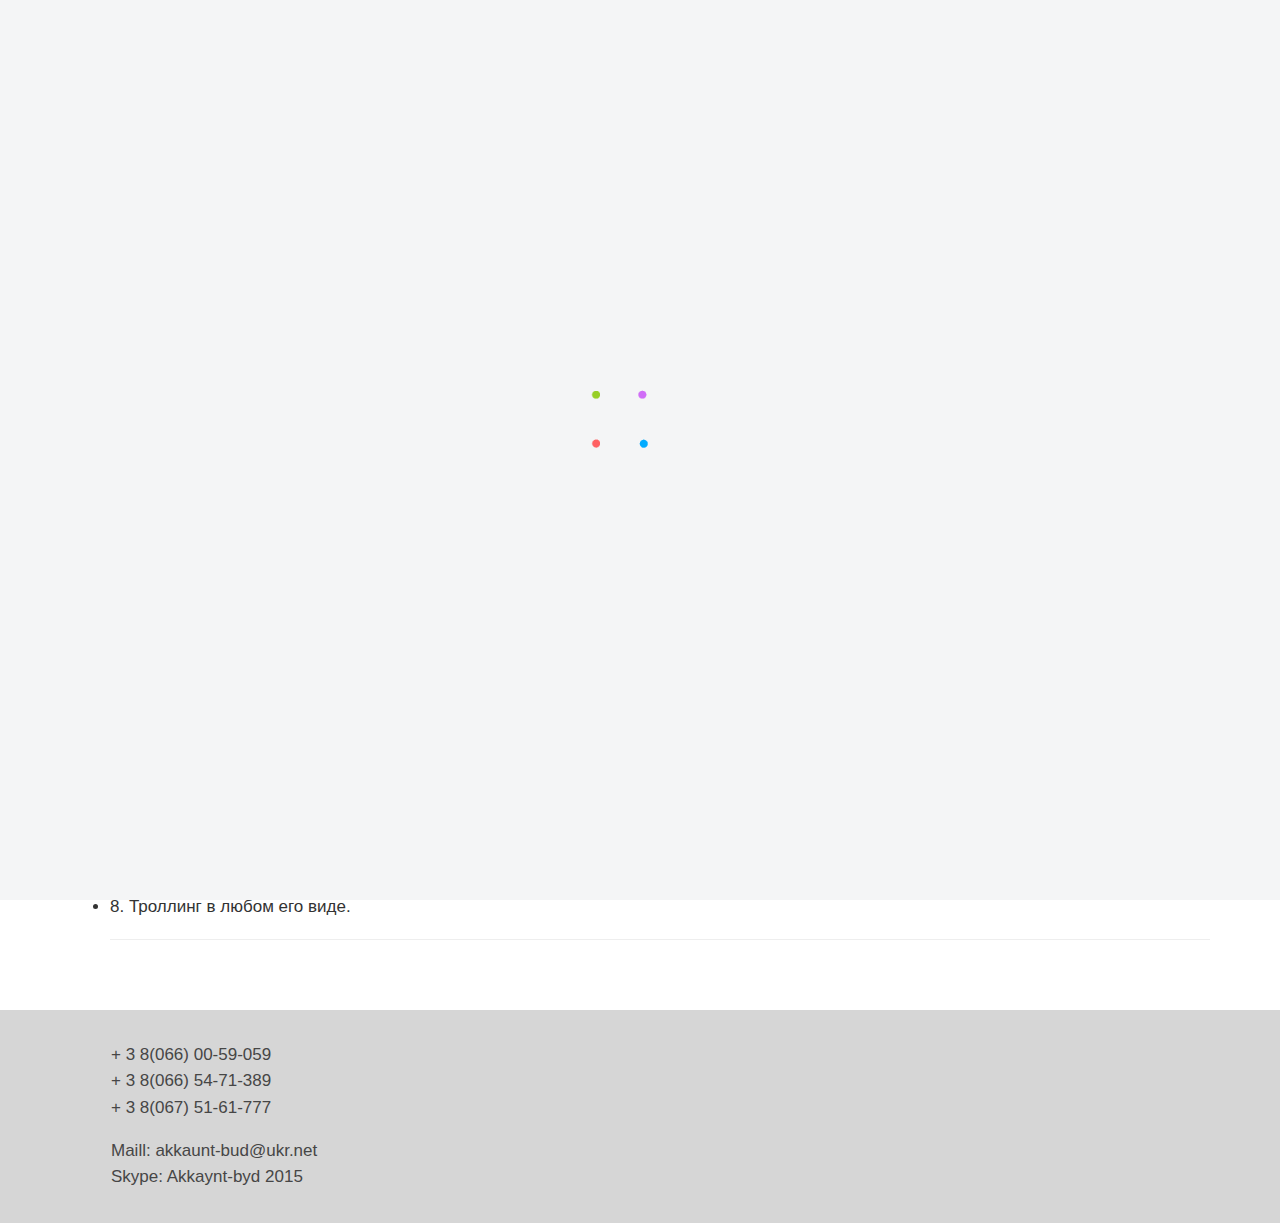
<file: rules.html>
<!DOCTYPE html>
<!--[if lt IE 7]><html lang="ru" class="lt-ie9 lt-ie8 lt-ie7"><![endif]-->
<!--[if IE 7]><html lang="ru" class="lt-ie9 lt-ie8"><![endif]-->
<!--[if IE 8]><html lang="ru" class="lt-ie9"><![endif]-->
<!--[if gt IE 8]><!-->
<html lang="ru">
<!--<![endif]-->
<head>
	<meta charset="utf-8">
	<title>Akkaynt-byd</title>
	<meta name="description" content="Akkaynt-byd" />
	<meta http-equiv="X-UA-Compatible" content="IE=edge" />
	<meta name="viewport" content="width=device-width, initial-scale=1.0" />
	<link rel="shortcut icon" href="images/favicon/favicon.png" />
	<link rel="icon" href="images/favicon/favicon.ico" type="image/x-icon" />

	<!-- links css plugins -->
	<link href="style/fancybox/jquery.fancybox.css" rel="stylesheet">
	<link href="style/owl-carousel/owl.carousel.css" rel="stylesheet">
	<link href="style/countdown/jquery.countdown.css" rel="stylesheet">
	<link href="style/bootstrap/bootstrap-grid-3.3.1.min.css" rel="stylesheet">
	<link href="style/font-awesome-4.2.0/css/font-awesome.min.css" rel="stylesheet">

	<!-- links css ctyles -->
	<link rel="stylesheet" href="css/header.css">
	<link rel="stylesheet" href="css/main.css">
	<link rel="stylesheet" href="css/media.css">
	<link rel="stylesheet" href="css/fonts.css">
	<link rel="stylesheet" href="css/engine.css">
</head>
<body>
	<!--Loader-->
	<div class="loader">
		<div class="loader_inner"></div>
	</div>
	 <!--header-->
	<header class="top_header">
		<div class="header_topline">
			<div class="container">
				<div class="col-md-12">
					<div class="row">
						<button class="auth_buttons hidden-md hidden-lg hidden-sm"><i class="fa fa-search-plus"></i></button>
						<div class="top_links">
							<form method="POST" action="" name="searchform">
								<input type="hidden" name="do" value="search">
								<input type="hidden" name="subaction" value="search">
								<a href="#"><i class="fa fa-search"></i></a>
								<input type="text" name="story" placeholder="Поиск" id="story">
							</form>
						</div>
						<div class="soc_buttons">
                         <a href="https://vk.com/ak.andrik"><i class="fa fa-vk"></i></a>
                         <a href="#"><i class="fa fa-facebook-square"></i></a>
                         <a href="#"><i class="fa fa-twitter"></i></a>
						</div>
					</div>	
				</div>
			</div>
		</div>
		<div class="container">
			<div class="col-md-12">
				<div class="row">
					<a href="#"><div class="logo"><img src="images/logo_akkaynt.png"></div></a>
					<nav class="maian_mnu clearfix">
						<button class="main_mnu_button hidden-md hidden-lg"><i class="fa fa-bars"></i></button>
						<ul>
							<li class="active"><a href="index.html">Главная</a></li>
							<li><a href="service.html">Сервис</a></li>
							<li><a href="prise.html">Прайс</a></li>
							<li><a href="gallery.html">Галерея</a></li>
							<li><a href="rules.html">Правила</a></li>
							<li><a href="contacts.html">Контакты</a></li>
						</ul>
						<div class="top_contacts"><i class="fa fa-mobile"></i> +38(066) 00-59-059</div>
					</nav>		
				</div>
			</div>
		</div>
	</header>
	<section class="main_content">
		<div class="container">
			<div class="row">
				<div class="col-md-12">
					<h2 class="h2_content">Правила</h2>
					<div class="h3_block h3_block_top"></div>
					<div class="item_list">
							<ul>
								<li>1. Употребление нецензурной и ненормативной лексики в любом её виде, вне зависимости от языка. Равно как и любые провокации или спекуляции вокруг завуалированности таких слов. А также нецензурные или ненормативные имена (ники) пользователей. Также запрещена обсценная лексика.</li>
								<li>2. Любая реклама, равно как и упоминания алкогольной продукции, сигарет, проституции, БАДов и лекарственных препаратов. Обсуждение или побуждение к покупке или потреблению всего вышеперечисленного.</li>
								<li>3. Прямые, косвенные или завуалированные оскорбления других пользователей портала. Угрозы личной расправой или другими деструктивными действиями, которые могут привести к конфликту. Провокации в любом их виде и на любую тему, а также хамское и неуважительное отношение к остальным пользователям портала. Равно как и оскорбления посредством изменения имени пользователя.</li>
								<li>4. Реклама в любом виде, в том числе реклама организаций, товаров, ресурсов Интернета, размещение реферальных ссылок и самореклама. Любая коммерческая деятельность, включая торговлю играми, аккаунтами, ключами или игровой валютой. Под коммерческой деятельностью подразумевается продажа чего-либо за деньги или их эквивалент.</li>
								<li>5. Умышленное засорение разделов сайта бесполезными, неинформативными сообщениями, сообщениями, состоящими из беспорядочно повторяющихся символов, а также многократная отправка идентичных сообщений, в том числе сообщений, состоящих из картинок или спецсимволов, растягивающих страницу сайта в любую из сторон. А также постоянное использование транслита, Caps Lock или излишнее применение тэгов форматирования текста таким образом, что это будет мешать другим участникам проекта.</li>
								<li>6. Активность по искусственному увеличению показателей профиля. Деятельность, связанная с накруткой каких-либо показателей, а также автоматизация таких процессов. Например: количества загруженного контента, подписок на игры, отметок «мне нравится», накрутка бонусов, друзей или просмотров добавленного контента и т.д.</li>
								<li>7. Отправлять сообщения или размещать материалы, содержащие текст, изображения и скрипты, использующиеся для некорректного отображения страниц сайта у других пользователей, в том числе использование ошибок сайта. Вставлять в сообщения HTML-код/скрипт с целью сбора информации о других пользователях.</li>
								<li>8. Троллинг в любом его виде.</li>
							<div class="h3_block h3_block_bottom"></div>
							</ul>
						</div>
				</div>
			</div>	
		</div>
	</section>
	<!-- footer -->
	<footer class="top_footer">
		<div class="footer_topline">
			<div class="container">
				<div class="col-md-6">
					<div class="row">
						<button class="phone_footer_buttons hidden-md hidden-lg hidden-sm"><i class="fa fa-mobile"></i></button>
						<div class="phone_footer ">
							<ul>
								<li>+ 3 8(066) 00-59-059</li>
								<li>+ 3 8(066) 54-71-389</li>
								<li>+ 3 8(067) 51-61-777</li>
							</ul>
						</div>
						<button class="mail_footer_buttons hidden-md hidden-lg hidden-sm"><i class="fa fa-envelope"></i></button>
						<div class="mail_footer">
							<ul>
								<li>Maill: akkaunt-bud@ukr.net</li>
								<li>Skype: Akkaynt-byd 2015</li>
							</ul>
						</div>
					</div>
				</div>
			</div>
		</div>
	</footer>
	<!-- hidden form -->
	<div class="hidden">
		<form id="callback" class="pop_form">
			<h3>Ваши контакты</h3>
			<input type="text" name="name" placeholder="Ваше имя..." required />
			<input type="text" name="phone" placeholder="Ваш номер..." required/>
			<button class="button" type="submit">Отправить</button>
		</form>
	</div>

		<!--[if lt IE 9]>
	<script src="libs/html5shiv/es5-shim.min.js"></script>
	<script src="libs/html5shiv/html5shiv.min.js"></script>
	<script src="libs/html5shiv/html5shiv-printshiv.min.js"></script>
	<script src="libs/respond/respond.min.js"></script>
	<![endif]-->

	<!-- scripts -->
	<script type="text/javascript" src="style/jquery/jquery-1.11.1.min.js"></script>
	<script type="text/javascript" src="style/jquery-mousewheel/jquery.mousewheel.min.js"></script>
	<script type="text/javascript" src="style/fancybox/jquery.fancybox.pack.js"></script>
	<script type="text/javascript" src="style/waypoints/waypoints-1.6.2.min.js"></script>
	<script type="text/javascript" src="style/owl-carousel/owl.carousel.min.js"></script>
	<script type="text/javascript" src="js/main.js"></script>

</body>
</html>
</file>
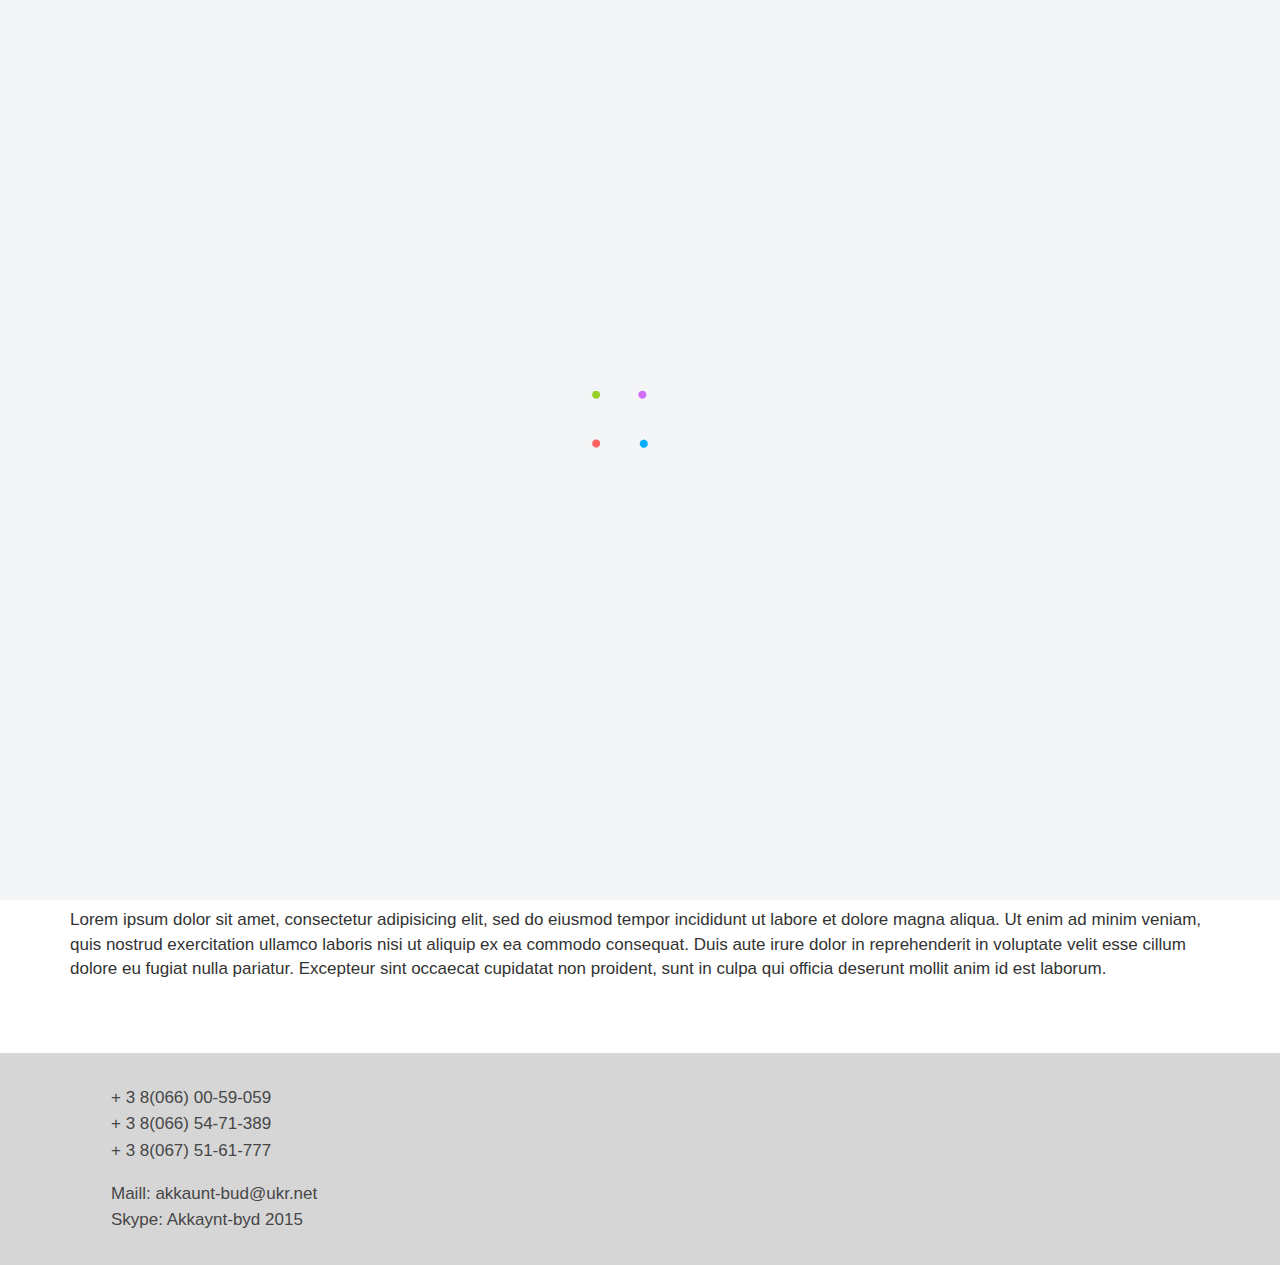
<file: service.html>
<!DOCTYPE html>
<!--[if lt IE 7]><html lang="ru" class="lt-ie9 lt-ie8 lt-ie7"><![endif]-->
<!--[if IE 7]><html lang="ru" class="lt-ie9 lt-ie8"><![endif]-->
<!--[if IE 8]><html lang="ru" class="lt-ie9"><![endif]-->
<!--[if gt IE 8]><!-->
<html lang="ru">
<!--<![endif]-->
<head>
	<meta charset="utf-8">
	<title>Akkaynt-byd</title>
	<meta name="description" content="Akkaynt-byd" />
	<meta http-equiv="X-UA-Compatible" content="IE=edge" />
	<meta name="viewport" content="width=device-width, initial-scale=1.0" />
	<link rel="shortcut icon" href="images/favicon/favicon.png" />
	<link rel="icon" href="images/favicon/favicon.ico" type="image/x-icon" />

	<!-- links css plugins -->
	<link href="style/fancybox/jquery.fancybox.css" rel="stylesheet">
	<link href="style/owl-carousel/owl.carousel.css" rel="stylesheet">
	<link href="style/countdown/jquery.countdown.css" rel="stylesheet">
	<link href="style/bootstrap/bootstrap-grid-3.3.1.min.css" rel="stylesheet">
	<link href="style/font-awesome-4.2.0/css/font-awesome.min.css" rel="stylesheet">

	<!-- links css ctyles -->
	<link rel="stylesheet" href="css/header.css">
	<link rel="stylesheet" href="css/main.css">
	<link rel="stylesheet" href="css/media.css">
	<link rel="stylesheet" href="css/fonts.css">
	<link rel="stylesheet" href="css/engine.css">
</head>
<body>
	<!--Loader-->
	<div class="loader">
		<div class="loader_inner"></div>
	</div>
	 <!--header-->
	<header class="top_header">
		<div class="header_topline">
			<div class="container">
				<div class="col-md-12">
					<div class="row">
						<button class="auth_buttons hidden-md hidden-lg hidden-sm"><i class="fa fa-search-plus"></i></button>
						<div class="top_links">
							<form method="POST" action="" name="searchform">
								<input type="hidden" name="do" value="search">
								<input type="hidden" name="subaction" value="search">
								<a href="#"><i class="fa fa-search"></i></a>
								<input type="text" name="story" placeholder="Поиск" id="story">
							</form>
						</div>
						<div class="soc_buttons">
                         <a href="https://vk.com/ak.andrik"><i class="fa fa-vk"></i></a>
                         <a href="#"><i class="fa fa-facebook-square"></i></a>
                         <a href="#"><i class="fa fa-twitter"></i></a>
						</div>
					</div>	
				</div>
			</div>
		</div>
		<div class="container">
			<div class="col-md-12">
				<div class="row">
					<a href="#"><div class="logo"><img src="images/logo_akkaynt.png"></div></a>
					<nav class="maian_mnu clearfix">
						<button class="main_mnu_button hidden-md hidden-lg"><i class="fa fa-bars"></i></button>
						<ul>
							<li class="active"><a href="index.html">Главная</a></li>
							<li><a href="service.html">Сервис</a></li>
							<li><a href="prise.html">Прайс</a></li>
							<li><a href="gallery.html">Галерея</a></li>
							<li><a href="rules.html">Правила</a></li>
							<li><a href="contacts.html">Контакты</a></li>
						</ul>
						<div class="top_contacts"><i class="fa fa-mobile"></i> +38(066) 00-59-059</div>
					</nav>		
				</div>
			</div>
		</div>
	</header>
	<section class="main_content">
		<div class="container">
			<div class="row">
				<div class="col-md-12">
					<h2 class="h2_content">Сервис</h2>
					<div class="p_cont">
						<p class="p_content">
						Lorem ipsum dolor sit amet, consectetur adipisicing elit, sed do eiusmod tempor incididunt ut labore et dolore magna aliqua. Ut enim ad minim veniam, quis nostrud exercitation ullamco laboris nisi ut aliquip ex ea commodo consequat. Duis aute irure dolor in reprehenderit in voluptate velit esse cillum dolore eu fugiat nulla pariatur. Excepteur sint occaecat cupidatat non proident, sunt in culpa qui officia deserunt mollit anim id est laborum.
						</p>
						<p class="p_content">
						Lorem ipsum dolor sit amet, consectetur adipisicing elit, sed do eiusmod tempor incididunt ut labore et dolore magna aliqua. Ut enim ad minim veniam, quis nostrud exercitation ullamco laboris nisi ut aliquip ex ea commodo consequat. Duis aute irure dolor in reprehenderit in voluptate velit esse cillum dolore eu fugiat nulla pariatur. Excepteur sint occaecat cupidatat non proident, sunt in culpa qui officia deserunt mollit anim id est laborum.
						</p>
						<p class="p_content">
						Lorem ipsum dolor sit amet, consectetur adipisicing elit, sed do eiusmod tempor incididunt ut labore et dolore magna aliqua. Ut enim ad minim veniam, quis nostrud exercitation ullamco laboris nisi ut aliquip ex ea commodo consequat. Duis aute irure dolor in reprehenderit in voluptate velit esse cillum dolore eu fugiat nulla pariatur. Excepteur sint occaecat cupidatat non proident, sunt in culpa qui officia deserunt mollit anim id est laborum.
						</p>
						<p class="p_content">
						Lorem ipsum dolor sit amet, consectetur adipisicing elit, sed do eiusmod tempor incididunt ut labore et dolore magna aliqua. Ut enim ad minim veniam, quis nostrud exercitation ullamco laboris nisi ut aliquip ex ea commodo consequat. Duis aute irure dolor in reprehenderit in voluptate velit esse cillum dolore eu fugiat nulla pariatur. Excepteur sint occaecat cupidatat non proident, sunt in culpa qui officia deserunt mollit anim id est laborum.
						</p>
						<p class="p_content">
						Lorem ipsum dolor sit amet, consectetur adipisicing elit, sed do eiusmod tempor incididunt ut labore et dolore magna aliqua. Ut enim ad minim veniam, quis nostrud exercitation ullamco laboris nisi ut aliquip ex ea commodo consequat. Duis aute irure dolor in reprehenderit in voluptate velit esse cillum dolore eu fugiat nulla pariatur. Excepteur sint occaecat cupidatat non proident, sunt in culpa qui officia deserunt mollit anim id est laborum.
						</p>
						<p class="p_content">
						Lorem ipsum dolor sit amet, consectetur adipisicing elit, sed do eiusmod tempor incididunt ut labore et dolore magna aliqua. Ut enim ad minim veniam, quis nostrud exercitation ullamco laboris nisi ut aliquip ex ea commodo consequat. Duis aute irure dolor in reprehenderit in voluptate velit esse cillum dolore eu fugiat nulla pariatur. Excepteur sint occaecat cupidatat non proident, sunt in culpa qui officia deserunt mollit anim id est laborum.
						</p>
						<p class="p_content">
						Lorem ipsum dolor sit amet, consectetur adipisicing elit, sed do eiusmod tempor incididunt ut labore et dolore magna aliqua. Ut enim ad minim veniam, quis nostrud exercitation ullamco laboris nisi ut aliquip ex ea commodo consequat. Duis aute irure dolor in reprehenderit in voluptate velit esse cillum dolore eu fugiat nulla pariatur. Excepteur sint occaecat cupidatat non proident, sunt in culpa qui officia deserunt mollit anim id est laborum.
						</p>
					</div>	
				</div>
			</div>	
		</div>
	</section>
	<!-- footer -->
	<footer class="top_footer">
		<div class="footer_topline">
			<div class="container">
				<div class="col-md-6">
					<div class="row">
						<button class="phone_footer_buttons hidden-md hidden-lg hidden-sm"><i class="fa fa-mobile"></i></button>
						<div class="phone_footer ">
							<ul>
								<li>+ 3 8(066) 00-59-059</li>
								<li>+ 3 8(066) 54-71-389</li>
								<li>+ 3 8(067) 51-61-777</li>
							</ul>
						</div>
						<button class="mail_footer_buttons hidden-md hidden-lg hidden-sm"><i class="fa fa-envelope"></i></button>
						<div class="mail_footer">
							<ul>
								<li>Maill: akkaunt-bud@ukr.net</li>
								<li>Skype: Akkaynt-byd 2015</li>
							</ul>
						</div>
					</div>
				</div>
			</div>
		</div>
	</footer>
	<!-- hidden form -->
	<div class="hidden">
		<form id="callback" class="pop_form">
			<h3>Ваши контакты</h3>
			<input type="text" name="name" placeholder="Ваше имя..." required />
			<input type="text" name="phone" placeholder="Ваш номер..." required/>
			<button class="button" type="submit">Отправить</button>
		</form>
	</div>

		<!--[if lt IE 9]>
	<script src="libs/html5shiv/es5-shim.min.js"></script>
	<script src="libs/html5shiv/html5shiv.min.js"></script>
	<script src="libs/html5shiv/html5shiv-printshiv.min.js"></script>
	<script src="libs/respond/respond.min.js"></script>
	<![endif]-->

	<!-- scripts -->
	<script type="text/javascript" src="style/jquery/jquery-1.11.1.min.js"></script>
	<script type="text/javascript" src="style/jquery-mousewheel/jquery.mousewheel.min.js"></script>
	<script type="text/javascript" src="style/fancybox/jquery.fancybox.pack.js"></script>
	<script type="text/javascript" src="style/waypoints/waypoints-1.6.2.min.js"></script>
	<script type="text/javascript" src="style/owl-carousel/owl.carousel.min.js"></script>
	<script type="text/javascript" src="js/main.js"></script>

</body>
</html>
</file>
<file: css/header.css>
.header_topline {
  background-color:#43484c;
  padding:15px 0;
}

.header_topline a {
  color:#fff;
}

.top_links {
  float:right;
  display:inline-block;
  vertical-align:middle;
  z-index:10;
  padding:4px 0;
}

.top_links i {
  float:right;
  font-size:22px;
  padding:2px 6px;
}

input[name=story] {
  border:none;
  box-shadow:inset 0 1px 3px rgba(0,0,0,.4);
  background:#F0F0F0;
  padding:1px 7px;
  border-radius:2px;
}

.soc_buttons {
  float:left;
}

.soc_buttons a {
  font-size:26px;
  margin-left:8px;
}

.auth_buttons {
  float:right;
  color:#ebebeb;
}

.auth_buttons,
.main_mnu_button,
.phone_footer_buttons,
.mail_footer_buttons {
  background-color:transparent;
  border:medium none;
  font-size:26px;
}

.main_mnu_button {
  color:#fff;
  padding:7px 15px 0;
}

.logo {
  display:block;
  padding:15px 0;
  color:#fff;
  font-size:35px;
  text-align:center;
}

.maian_mnu {
  background-color:#c7343a;
  color:#fff;
  margin-bottom:20px;
  border-radius:4px;
}

.maian_mnu a {
  color:#fff;
  padding:12px 9px;
  display:block;
  -webkit-transition:all .25s;
  -moz--transition:all .25s;
  -o-transition:all .25s;
}

.maian_mnu a:hover {
  background-color:#52a151;
  transition:0.6s;
}

.maian_mnu ul {
  margin:0;
  padding:0;
  list-style-type:none;
  float:left;
  text-transform:uppercase;
}

.maian_mnu ul li {
  display:inline-block;
}

.maian_mnu ul {
  z-index:12;
}

.top_contacts {
  float:right;
  font-size:33px;
  padding:0 15px;
  line-height:48px;
  background-color:#52a151;
  border-radius:0 4px 4px 0;
}

.slider_container img {
  max-width:100%;
}

.slider_container {
  position:relative;
}

.next_button,
.prev_button {
  background-color:#47464D;
  border-radius:.11em;
  opacity:.9;
  color:#fff;
  padding:0 5px;
  cursor:pointer;
  font-size:30px;
  position:absolute;
  top:60%;
  z-index:10;
}

.next_button {
  right:10px;
}

.prev_button {
  left:10px;
}

.next_button:hover {
  background-color:#52a151;
  transition:0.5s;
}

.prev_button:hover {
  background-color:#c7343a;
  transition:0.5s;
}

/*loader*/
.loader {
  background: none repeat scroll 0 0 #f4f5f6;
  bottom: 0;
  height: 100%;
  left: 0;
  position: fixed;
  right: 0;
  top: 0;
  width: 100%;
  z-index: 9999; }

.loader_inner {
  background-image: url("../images/preloader/preloader.gif");
  background-size: cover;
  background-repeat: no-repeat;
  background-position: center center;
  background-color: #fff;
  height: 230px;
  width: 230px;
  margin-top: -145px;
  margin-left: -135px;
  left: 50%;
  top: 50%;
  position: absolute; }
</file>
<file: css/main.css>
::-webkit-input-placeholder {
  color:#666;
  opacity:1;
}

:-moz-placeholder {
  color:#666;
  opacity:1;
}

::-moz-placeholder {
  color:#666;
  opacity:1;
}

:-ms-input-placeholder {
  color:#666;
  opacity:1;
}

body input:focus:required:invalid,
body textarea:focus:required:invalid {
  border:red 3px solid;
}

body input:required:valid,
body textarea:required:valid {
  border:green 3px solid;
}

body {
  font-size:17px;
  font-family: "RobotoRegular", sans-serif
}

h1 {
  color:#fff;
  text-transform:uppercase;
  text-align:center;
}

::selection {
  background:#095D11;
  color:#FFF;
  text-shadow:1px 1px 0 rgba(0,0,0,.3);
}

.h3dec {
  font-size:19px;
  float:none;
  border-bottom:solid 1px #f1f0f0;
  margin-bottom:4px;
  padding-bottom:4px;
}

.h3dec a {
  color:#000;
  margin:10px;
}

.maincont {
  margin:10px;
  text-align:justify;
}

.base {
  margin:10px;
  margin-bottom:15px;
}

section.order {
  background-color:#ccc;
  padding:25px 0;
}

.sell_descr {
  font-size:22px;
  padding-top:5px;
}

.button {
  border:medium none;
  display:block;
  background-color:#52a151;
  color:#fff;
  border-radius:5px;
  padding:10px 20px;
  text-transform:uppercase;
  text-align:center;
}

.button:hover {
  background-color:#095D11;
}

.button:active {
  background-color:#002B11;
}

.sell_right .button {
  float:right;
}

.hidden {
  display:none;
}

.pop_form input[ type="text"] {
  display:block;
  width:95%;
  line-height:24px;
  margin:0 auto 12px;
  border:#ccc 1px solid;
  border-radius:4px;
  padding:5px 15px;
}

.pop_form .button {
  margin:20px auto 0;
}

.pop_form h3 {
  margin:10px auto 15px;
  text-align:center;
  font-weight:400;
  text-transform:uppercase;
}

.content-text {
  margin-bottom: 80px;
  margin-top: 40px;
}

.blog_item img {
  max-width:100%;
  margin-bottom:20px;
  border: 1px solid #ccc;
}

.blog_item img:hover {
  opacity: .92;
  transition: 0.5s ease;
}

.blog_item h3 {
  text-transform:uppercase;
  font-weight: 400;
  margin-bottom:10px;
}

.blog_item h3 a {
  color:#898989;
  font-size:18px;
}

.blog_item p {
  margin-top:0;
}

.right_aside {
  padding:5px;
  border-radius:5px;
  background-color:#fbfbfb;
  margin-top:28px;
  margin-bottom:27px;
}

.right_aside ul {
  list-style-type:none;
  text-align: center;
  padding: 0;
}

.right_aside ul li img {
  width:90%;
  height: 190px;
  border-radius: 2px;
  margin-bottom:10px;
  font-size:14px;
  cursor:pointer;
  text-transform:uppercase;
}

.right_aside ul li a {
  color:#fff;
}

.right_aside ul li img:hover {
  opacity: 0.65;
  -webkit-transition:all .25s;
  -moz--transition:all .25s;
  -o-transition:all .25s;
}

.top_footer {
  background-color:#d6d6d6;
}

.footer_topline {
  background-color:#d6d6d6;
  padding:15px 0;
  color:#464646;
}

.phone_footer {
  vertical-align:middle;
  z-index:10;
}

.phone_footer ul {
  list-style-type:none;
}

.phone_footer ul li {
  padding:1px;
  font-size:17px;
}

.mail_footer {
  z-index:10;
}

.mail_footer ul {
  list-style-type:none;
}

.mail_footer ul li {
  padding:1px;
  font-size:17px;
}

.col-md-12 span {
  float:right;
  color:#4A4343;
  padding:0 25px;
  font-size:15px;
}

.fa-clock-o {
  padding:0 5px;
}

.soc_buttons i:hover {
  color:#000;
  transition:.6s;
}

.heading {
  font-size:25px;
  font-family:"RobotoMedium";
  text-align:center;
}

.shotstory_info {
  color:#252525;
  text-align:justify;
}

.contacts_tell,
.contacts_post,
.contacts_skype {
  text-align:center;
  font-size:23px;
  display:block;
}

.contacts_tell p {
  padding:5px;
}

.contacts_header p {
  text-align:center;
  font-size:21px;
}

.services_prise {
  display:block;
  font-size:18px;
  color:#707070;
  text-align:left;
}

.services_header {
  font-size:21px;
  padding:10px 0;
}

.prices_list {
  margin:0 auto;
}

.prices_header_one {
  font-size:22px;
}

.prices_header_two {
  font-size:20px;
  padding:10px;
}

.prices_text {
  padding:10px 0;
  font-size:17px;
}

.btl {
  text-align:center;
  margin-top:30px;
}

.callback_fon {
  top:0;
  left:0;
  width:100%;
  height:100%;
  z-index:1042;
  overflow:hidden;
  position:fixed;
  display:none;
  background:#0b0b0b;
  opacity:.8;
  filter:alpha(opacity=80);
}

.searchBth {
  float:right;
  background:#0b320f;
  color:#FFF;
  border:none;
  line-height:29px;
  padding:0 9px;
  font-size:22px;
  margin-top:-3px;
  border-radius:4px;
  -webkit-border-radius:4px;
  -o-border-radius:4px;
  -moz-border-radius:4px;
  border:1px solid #acacac;
  font-family:"RobotoCondensedRegular";
}

.searchBth:hover {
  cursor:pointer;
  background:#095D11;
}

.infoblock {
  margin-bottom:20px;
  margin-top:20px;
}

.blog_item {
  margin-top:10px;
  margin-bottom:40px;
}

.berrors {
  text-align:center;
  margin-top:20px;
  font-size:19px;
}

.images_work img {
  height:220px;
  width:360px;
  border:solid 2px #959595;
  margin-bottom:10px;
  border-radius:2px;
  top:0;
}

.basecont {
  text-align:justify;
}

.download_prise {
  margin-top:40px;
  height:35px;
  width:146px;
  background-color:#363636;
  border-radius:3px;
}

.download_prise:hover {
  background-color:#17814b;
  -webkit-transition:all .25s;
  -moz--transition:all .25s;
  -o-transition:all .25s;
}

.download_prise a {
  font-size:20px;
  text-decoration:underline;
  margin-right:-86px;
  color:#fff;
  float:right;
}

.download_prise_icon {
  margin-left:15px;
  height:31px;
  width:26px;
  margin-top:-70px;
}

.dtop {
  margin-left:10px;
  font-size:18px;
  margin-top:60px;
}

/*index-2,3,4,5,6*/

.h2_content {
  text-align: center;
}

.p_content {
  padding: 5px 0;
}
.p_cont {
  padding: 0 0 50px 0;
}

.h3_title {
  text-align: center;
   font-weight: 300;
   margin: 12px;
}

.h3_block_top { 
  margin-top: 70px;
}

.h3_block_bottom {
  margin-top: 20px;
  margin-bottom: 70px;
}

.h3_block {
  background-color: #eee;
  border: none;
  height: 1px;
  color: #eee;
}

.item_nam {
  margin-left: 5px;
  margin-top: 10px;
}

.item_list {
  margin-top: 10px;
  display: block;
}

.item_list ul li {
  margin-top: 2px;
}

.galley2 {
  height: 420px;
  width: 500px;
  margin-left: auto;
  margin-right: auto;
}
.galley2 img { 
  margin-top: 20px;
  max-width: 500px;
 }

 .gallery_bot {
  max-height: 360px;
 }
</file>
<file: css/media.css>
@media only screen and (max-width:1200px) {
  .images_work img {
  width:49%;
  height:50%;
}
.galley2 {
  height: 370px;
}
.galley2 img {
  max-width: 455px;
}
.gallery_alt {
  margin-bottom: 15px;
}
.gallery_bot {
  max-height: 315px;
}
}

@media only screen and (max-width:992px) {
  .sell_right .button {
    margin:10px auto;
    float:none;
    max-width:230px;
  }
  .sell_descr {
    text-align:center;
  }
  .maian_mnu ul {
    display:none;
    position:absolute;
    background-color:#c7343a;
    width:100%;
  }
  .maian_mnu ul li {
    display:block;
    border-top: 1px solid #52a151;
  }
  .next_button,
  .prev_button {
    font-size:20px;
  }
  .top_contacts {
    font-size:22px;
  }
  .top_contacts i {
    display:none;
  }
  .right_aside ul li img {
    height: auto;
    width: 95%
  }
  .blog_item h3 {
    text-align: center;
  }
  .gallery_alt {
    margin-bottom: 55px;
  }
  .gallery_alt2 {
    margin-bottom: 0;
  }
 .galley2 img {
    max-width: 500px;
    padding: 20px;
}

@media only screen and (max-width:768px) {
  .top_links {
    display:none;
    background-color:#585d61;
    vertical-align:middle;
    margin-top:54px;
    padding:14px;
    position:absolute;
    width:100%;
  }
  .phone_footer {
    display:none;
    vertical-align:middle;
    margin-top:10px;
    padding:5px;
    width:100%;
    background-color:#ebebeb;
  }
  .mail_footer {
    display:none;
    vertical-align:middle;
    margin-top:10px;
    padding:5px;
    width:100%;
    background-color:#ebebeb;
  }
  .blog_item h3 {
    text-align:center;
  }
  .highslide img {
    width:100%;
  }
}

@media only screen and (max-width:480px) {
  .logo img {
    width:100%;
  }
  .right_aside ul {
    list-style-type:none;
    padding:0;
    margin-left:27px;
  }
  .galley2 {
    margin-left: 0;
    margin-right: 0;
   } 
  .galley2 img {
      max-width: 440px;
  }
}

@media only screen and (max-width:320px) {
  .top_contacts {
    font-size:12px;
  }
  input[name="story"] {
    width:80%;
  }
}

@media only screen and (min-width:768px) {
  .top_links {
    display:inline-block !important;
  }
  .phone_footer {
    display:inline-block !important;
  }
  .mail_footer {
    display:inline-block !important;
  }
}

@media only screen and (min-width:992px) {
  .maian_mnu ul {
    display:block !important;
  }
  .top_contacts {
    font-size:22px;
  }
  .slide_item img {
    width:100%;
  }
  .next_button,
  .prev_button {
    display:none;
  }
}

@media only screen and (min-width:1200px) {
  .next_button,
  .prev_button {
    display:block;
  }
}
</file>
<file: css/fonts.css>
@font-face {
  font-family: "Raleway";
  font-style: normal;
  font-weight: 600;
  src: url("../fonts/RobotoBold/RobotoBold.eot?#iefix") format("embedded-opentype"), url("../fonts/RobotoBold/RobotoBold.woff") format("woff"), url("../fonts/RobotoBold/RobotoBold.ttf") format("truetype"); }
@font-face {
  font-family: "Raleway";
  font-style: normal;
  font-weight: bold;
  src: url("../fonts/RobotoRegular/RobotoRegular.eot?#iefix") format("embedded-opentype"), url("../fonts/RobotoRegular/RobotoRegular.woff") format("woff"), url("../fonts/RobotoRegular/RobotoRegular.ttf") format("truetype"); }
</file>
<file: css/engine.css>
.selectmass input{float:right;margin-left:6px}.mass_comments_action{text-align:right}.findrelated{width:99%;background:#ffc;border:1px solid #9E9E9E;padding:5px;margin-top:7px;margin-right:10px}#loading-layer{display:none;font-size:11px;background:#2e83d7;padding:10px;text-align:center;color:#fff}.scriptcode,.title_quote,.quote,.title_spoiler,.text_spoiler{padding:5px;background:#f9fafa;border:1px solid #dce7e7;overflow:hidden}.title_quote,.title_spoiler{background:#f9fafa}.title_quote{border-bottom:0;font-weight:700}.scriptcode{color:#004e8d;text-align:left;font-family:"Courier New"}.title_spoiler{font-weight:700}.text_spoiler{border-top:0;text-align:justify}.hide{background-color:#e8f3fa;padding:5px;color:#3a78a5;margin:0 0 1em}.hide a{text-decoration:underline}.hide a:hover{text-decoration:none}.inhide{border:1px solid #d1e3ef;padding:5px;background-color:#fff;margin-bottom:5px}.comments-tree-list{display:block;margin:0;padding:0;list-style:none}.comments-tree-list .comments-tree-list{padding-left:30px}.comments-tree-item{display:block;margin:0;padding:0}#dlefastreplycomments{padding:5px;background:#e4ecf0;margin:5px 5px 5px 30px}.commentsreplyname{padding:2px;border:1px solid #bcc0c2;width:200px;background:#fff url(../images/fields.png) repeat-x}.calendar{width:100%}.calendar td,.calendar th{padding:5px 0;vertical-align:middle;text-align:center}.weekday-active-v,.day-active-v,.weekday-active,.day-active{font-weight:700}.weekday{color:#b270ce}th.workday,th.weekday{background-color:#f4f8fa}.monthselect{font-size:1.15em}.day-current{background-color:#3f4b51;color:#fff}.day-current a{color:#fff}.userstop td,.pm td.pm_list,.pm td.pm_head{border:1px solid #d8d8d8;padding:2px;background-color:#fff}.userstop thead td,.pm td.pm_head{font-size:.9em;background:#fff url(../images/bbcodes.png) repeat-x 0 100%;height:22px;padding:0;font-weight:700;text-align:center;color:#4e4e4e}.rating{width:85px;height:17px;font-size:.9em}.unit-rating{list-style:none;margin:0;padding:0;width:85px;height:17px;position:relative;background:url(../dleimages/rating.png) repeat-x}.unit-rating li{text-indent:-90000px;padding:0;margin:0;float:left}.unit-rating li a{display:block;width:17px;height:17px;text-decoration:none;text-indent:-9000px;z-index:17;position:absolute;padding:0}.unit-rating li a:hover{background:url(../dleimages/rating.png) 0 -17px;z-index:2;left:0}.unit-rating a.r1-unit{left:0}.unit-rating a.r1-unit:hover{width:17px}.unit-rating a.r2-unit{left:17px}.unit-rating a.r2-unit:hover{width:34px}.unit-rating a.r3-unit{left:34px}.unit-rating a.r3-unit:hover{width:51px}.unit-rating a.r4-unit{left:51px}.unit-rating a.r4-unit:hover{width:68px}.unit-rating a.r5-unit{left:68px}.unit-rating a.r5-unit:hover{width:85px}.unit-rating li.current-rating{background:url(../dleimages/rating.png) 0 -34px;position:absolute;height:17px;display:block;text-indent:-9000px;z-index:1}.ratingzero{color:#6c838e}.ratingtypeplusminus{padding:0 5px}.ratingtypeplus{color:#6c838e;padding:0 0 0 5px}.ratingplus{color:green}.ratingminus{color:red}.bbcodes,.bbcodes_poll{background:#fff url(../images/bbcodes.png) repeat-x 0 100%;text-shadow:0 1px 0 #fff;border:1px solid #b3b3b3;color:#383838;padding:2px 9px 5px;margin-bottom:2px!important;height:24px;font-weight:700;cursor:pointer;-webkit-border-radius:8px;-moz-border-radius:8px;border-radius:8px;-moz-box-shadow:0 1px 4px -3px #000;-webkit-box-shadow:0 1px 4px -3px #000;box-shadow:0 1px 4px -3px #000}.bbcodes:hover,.bbcodes_poll:hover{background-position:0 10px}.bbcodes_poll{width:100px}.bb-pane{height:1%;overflow:hidden;padding-bottom:5px;padding-left:5px;margin:0;height:auto!important;text-decoration:none;background-image:-webkit-gradient(linear,left 0%,left 100%,from(#FBFBFB),to(#EAEAEA));background-image:-webkit-linear-gradient(top,#FBFBFB,0%,#EAEAEA,100%);background-image:-moz-linear-gradient(top,#FBFBFB 0%,#EAEAEA 100%);background-image:linear-gradient(to bottom,#FBFBFB 0%,#EAEAEA 100%);background-repeat:repeat-x;filter:progid:DXImageTransform.Microsoft.gradient(startColorstr='#FBFBFB',endColorstr='#EAEAEA',GradientType=0);border-radius:3px 3px 3px 3px;-moz-border-radius-bottomright:0;-webkit-border-bottom-right-radius:0;-khtml-border-bottom-right-radius:0;border-bottom-right-radius:0;-moz-border-radius-bottomleft:0;-webkit-border-bottom-left-radius:0;-khtml-border-bottom-left-radius:0;border-bottom-left-radius:0;border-top:1px solid #d7d7d7;border-left:1px solid #d7d7d7;border-right:1px solid #d7d7d7;box-shadow:none!important}.bb-pane>b{margin-top:5px;margin-left:0;vertical-align:middle}.bb-pane .bb-btn + .bb-btn,.bb-pane .bb-btn + .bb-pane,.bb-pane .bb-pane + .bb-btn,.bb-pane .bb-pane + .bb-pane{margin-left:-1px}.bb-btn{display:inline-block;overflow:hidden;float:left;padding:4px 10px;border:1px solid #d4d4d4;-webkit-box-shadow:inset 0 1px 2px #fff;-moz-box-shadow:inset 0 1px 2px #fff;box-shadow:inset 0 1px 2px #fff;background-repeat:repeat-x;background-image:-webkit-gradient(linear,left 0%,left 100%,color-stop(0%,#fdfdfd),color-stop(100%,#e9e9e9));background-image:-webkit-linear-gradient(top,#fdfdfd,0%,#e9e9e9,100%);background-image:-moz-linear-gradient(top,#fdfdfd,0%,#e9e9e9,100%);background-image:linear-gradient(to bottom,#fdfdfd 0%,#e9e9e9 100%)}.bb-btn:hover{background:#e6e6e6;background-repeat:repeat-x;background-image:-webkit-gradient(linear,50% 0%,50% 100%,color-stop(0%,#fdfdfd),color-stop(100%,#e6e6e6));background-image:-webkit-linear-gradient(top,#fdfdfd,0%,#e6e6e6,100%);background-image:-moz-linear-gradient(top,#fdfdfd,0%,#e6e6e6,100%);background-image:-o-linear-gradient(top,#fdfdfd,0%,#e6e6e6,100%);background-image:linear-gradient(to bottom,#fdfdfd 0%,#e6e6e6 100%);-webkit-transition:box-shadow .05s ease-in-out;-moz-transition:box-shadow .05s ease-in-out;-o-transition:box-shadow .05s ease-in-out;transition:box-shadow .05s ease-in-out}.bb-btn:active{background:#f3f3f3;border-color:#cfcfcf;-webkit-box-shadow:0 0 5px #f3f3f3 inset;-moz-box-shadow:0 0 5px #f3f3f3 inset;box-shadow:0 0 5px #f3f3f3 inset}@font-face{font-family:'bb-editor-font';src:url([data-uri]) format("truetype"),url([data-uri]) format("woff");font-weight:400;font-style:normal}[class^="bb-btn"],[class*=" bb-btn"]{font-family:'bb-editor-font';speak:none;font-style:normal;font-weight:400;font-variant:normal;text-transform:none;line-height:1;font-size:12px;-webkit-font-smoothing:antialiased;-moz-osx-font-smoothing:grayscale}.bb-sel{float:left;padding:2px 2px 0}.bb-sel select{font-size:11px}.bb-sep{display:inline-block;float:left;width:1px;padding:2px}.bb-btn{cursor:pointer;outline:0}#b_font select{padding:0}#b_size select{padding:0}#b_b:before{content:"\f032"}#b_i:before{content:"\f033"}#b_u:before{content:"\f0cd"}#b_s:before{content:"\f0cc"}#b_img:before{content:"\f03e"}#b_up:before{content:"\e930"}#b_emo:before{content:"\f118"}#b_url:before{content:"\f0c1"}#b_leech:before{content:"\e98d"}#b_mail:before{content:"\f003"}#b_video:before{content:"\e913"}#b_audio:before{content:"\e911"}#b_hide:before{content:"\e9d1"}#b_quote:before{content:"\e977"}#b_code:before{content:"\f121"}#b_left:before{content:"\f036"}#b_center:before{content:"\f037"}#b_right:before{content:"\f038"}#b_color:before{content:"\e601"}#b_spoiler:before{content:"\e600"}#b_fla:before{content:"\ea8d"}#b_yt:before{content:"\f166"}#b_tf:before{content:"\ea61"}#b_list:before{content:"\f0ca"}#b_ol:before{content:"\f0cb"}#b_tnl:before{content:"\ea61"}#b_br:before{content:"\ea68"}#b_pl:before{content:"\ea72"}#b_size:before{content:"\f034"}#b_font:before{content:"\f031"}#b_header:before{content:"\f1dc"}#b_sub:before{content:"\f12c"}#b_sup:before{content:"\f12b"}#b_justify:before{content:"\f039"}.bb-pane h1{font-size:36px;margin-top:5px;margin-bottom:5px}.bb-pane h2{font-size:30px;margin-top:5px;margin-bottom:5px}.bb-pane h3{font-size:24px;margin-top:5px;margin-bottom:5px}.bb-pane h4{font-size:18px;margin-top:5px;margin-bottom:5px}.bb-pane h5{font-size:14px;margin-top:5px;margin-bottom:5px}.bb-pane h6{font-size:12px;margin-top:5px;margin-bottom:5px}.bb-pane-dropdown{position:absolute;top:100%;left:0;z-index:1000;display:none;float:left;min-width:180px;padding:5px 0;margin:2px 0 0;list-style:none;font-size:11px;border:1px solid rgba(0,0,0,0.15);border-radius:4px;background:#fff;-webkit-box-shadow:0 1px 2px #dadada;-moz-box-shadow:0 1px 2px #dadada;box-shadow:0 1px 2px #dadada}.bb-pane-dropdown > li > a{display:block;padding:3px 10px;clear:both;font-weight:400;line-height:1.42857;color:#333;white-space:nowrap}.bb-pane-dropdown > li > a:hover,.bb-pane-dropdown > li > a:focus{text-decoration:none;color:#262626;background-color:#f5f5f5}.bb-pane-dropdown .color-palette div .color-btn{width:17px;height:17px;padding:0;margin:0;border:1px solid #fff;cursor:pointer}.bb-pane-dropdown .color-palette{padding:0 5px}.bb-editor textarea{-moz-box-sizing:border-box;-webkit-box-sizing:border-box;box-sizing:border-box;padding:2px;border:1px solid #d7d7d7;width:100%;-webkit-box-shadow:inset 0 1px 1px rgba(0,0,0,0.075);box-shadow:inset 0 1px 1px rgba(0,0,0,0.075);-webkit-transition:border-color ease-in-out 0.15s,box-shadow ease-in-out .15s;transition:border-color ease-in-out 0.15s,box-shadow ease-in-out .15s;margin-top:-1px}.editorcomm .bb-editor{width:565px}.editorcomm .bb-editor textarea{height:200px}.clr{clear:both}.xfields textarea,.xprofile textarea{width:100%;height:186px;margin:0 1px 0 0;padding:0}.xfields input,.xprofile input{width:250px;height:14px;padding:2px}.xfields_table td{vertical-align:top}.quick-edit-text{padding:.4em;width:350px}.quick-edit-textarea{height:250px;box-sizing:border-box;padding:2px;border:1px solid #d7d7d7;width:100%;box-shadow:inset 0 1px 1px rgba(0,0,0,0.075);-webkit-transition:border-color ease-in-out 0.15s,box-shadow ease-in-out .15s;transition:border-color ease-in-out 0.15s,box-shadow ease-in-out .15s}.pm_head{font-weight:700}#dropmenudiv{border:1px solid #cbdfe8;background-color:#fbfdfe;font-size:11px;line-height:20px;margin:2px 0;padding:5px;opacity:.9;-moz-opacity:.9;filter:alpha(opacity=90)}#dropmenudiv a{display:block;text-indent:3px;text-decoration:none;color:#3f4b51;padding:1px 0;width:100%}#dropmenudiv a:hover{color:#2d8edd}.attachment{color:gray}fieldset{border:1px solid #bfced6;padding:5px;text-align:left}.highslide-wrapper,.highslide-outline{background:#FFF}.highslide-image{border:2px solid #FFF}.highslide-active-anchor{visibility:hidden}.highslide-active-anchor img{visibility:hidden}.highslide-dimming{background-color:#000}.highslide-html{background-color:#fff}.highslide-loading{display:block;color:#fff;font-size:9px;font-weight:700;text-decoration:none;padding:3px;border:1px solid #fff;background-color:#000}a.highslide-full-expand{background:url(../dleimages/fullexpand.gif) no-repeat;display:block;margin:0 10px 10px 0;width:34px;height:34px}.highslide-display-block{display:block}.highslide-display-none{display:none}.highslide-caption{display:none;padding:5px;background:#fff}.highslide-controls{width:195px;height:40px;background:url(../../../engine/classes/highslide/graphics/controlbar-black-border.gif) no-repeat 0 -90px;margin-right:15px;margin-bottom:10px;margin-top:10px}.highslide-controls ul{position:relative;left:15px;height:40px;list-style:none;margin:0;padding:0;background:url(../../../engine/classes/highslide/graphics/controlbar-black-border.gif) no-repeat 100% -90px}.highslide-controls li{float:left;padding:5px 0}.highslide-controls a{background:url(../../../engine/classes/highslide/graphics/controlbar-black-border.gif);display:block;float:left;height:30px;width:30px;outline:none}.highslide-controls a.disabled{cursor:default}.highslide-controls a span{display:none}.highslide-controls .highslide-previous a{background-position:0 0}.highslide-controls .highslide-previous a:hover{background-position:0 -30px}.highslide-controls .highslide-previous a.disabled{background-position:0 -60px!important}.highslide-controls .highslide-play a{background-position:-30px 0}.highslide-controls .highslide-play a:hover{background-position:-30px -30px}.highslide-controls .highslide-play a.disabled{background-position:-30px -60px!important}.highslide-controls .highslide-pause a{background-position:-60px 0}.highslide-controls .highslide-pause a:hover{background-position:-60px -30px}.highslide-controls .highslide-next a{background-position:-90px 0}.highslide-controls .highslide-next a:hover{background-position:-90px -30px}.highslide-controls .highslide-next a.disabled{background-position:-90px -60px!important}.highslide-controls .highslide-move a{background-position:-120px 0}.highslide-controls .highslide-move a:hover{background-position:-120px -30px}.highslide-controls .highslide-full-expand a{background-position:-150px 0}.highslide-controls .highslide-full-expand a:hover{background-position:-150px -30px}.highslide-controls .highslide-full-expand a.disabled{background-position:-150px -60px!important}.highslide-controls .highslide-close a{background-position:-180px 0}.highslide-controls .highslide-close a:hover{background-position:-180px -30px}.clouds_xsmall{font-size:1em}.clouds_small{font-size:1.1em}.clouds_medium{font-size:1.2em;font-weight:700}.clouds_large{font-size:1.5em}.clouds_xlarge{font-size:1.7em}#searchsuggestions{width:225px;background-color:#52a151;font-size:10px;line-height:14px;border-radius:3px;-webkit-border-radius:3px;-o-border-radius:3px;box-shadow:0 3px 9px rgba(0,0,0,.4);-webkit-box-shadow:0 3px 9px rgba(0,0,0,.4);-o-box-shadow:0 3px 9px rgba(0,0,0,.4);-moz-box-shadow:0 3px 9px rgba(0,0,0,.4);margin-top:11px;margin-left:18px}#searchsuggestions a{padding:5px;display:block;background-color:#fff;border-top-left-radius:3px;-webkit-border-top-left-radius:3px;-moz-border-radius-topleft:3px;border-top-right-radius:3px;-webkit-border-top-right-radius:3px;-moz-border-radius-topright:3px;clear:left;height:75px;text-decoration:none}#searchsuggestions a:hover{background-color:#e8fbff;color:#fff}#searchsuggestions a span.searchheading{background:#c7343a;display:block;font-weight:700;padding:5px;color:#fff;margin-bottom:3px;border-radius:3px;-webkit-border-radius:3px;-o-border-radius:3px}#searchsuggestions a:hover span.searchheading{color:#fff}#searchsuggestions a span{color:#555}#searchsuggestions a:hover span{color:#000}#searchsuggestions span.seperator{float:right;padding-right:15px;margin-right:5px}#searchsuggestions span.seperator a{background-color:transparent;display:block;height:auto;color:#fff}#searchsuggestions span.notfound{padding:5px;background-color:#fff;display:block;height:auto;color:#000}.ui-helper-hidden{display:none}.ui-helper-hidden-accessible{position:absolute;left:-99999999px}.ui-helper-reset{margin:0;padding:0;border:0;outline:0;line-height:1.3;text-decoration:none;font-size:100%;list-style:none}.ui-helper-clearfix:after{clear:both;content:".";display:block;height:0;visibility:hidden}.ui-helper-clearfix{display:inline-block}* html .ui-helper-clearfix{height:1%}.ui-helper-clearfix{display:block}.ui-icon{background-repeat:no-repeat;display:block;overflow:hidden;text-indent:-99999px}.ui-widget input,.ui-widget select,.ui-widget textarea,.ui-widget button,.ui-widget{font-size:11px;font-family:Verdana}.ui-widget-content{background:#fff 50% bottom repeat-x;border:1px solid #dedede;color:#222}.ui-widget-header{background:#ccc url(../images/ui-bg_gloss-wave.png) 50% 50% repeat-x;color:#000;font-weight:700}.ui-widget-header a{color:#fff}.ui-state-default,.ui-widget-content .ui-state-default{background:#eaeaea url(../images/ui-bg_glass_85.png) 50% 50% repeat-x;border:1px solid #cfcfcf;color:#868686;font-weight:700}.ui-state-default a,.ui-state-default a:link,.ui-state-default a:visited{color:#2e6e9e;text-decoration:none}.ui-state-hover,.ui-widget-content .ui-state-hover,.ui-state-focus,.ui-widget-content .ui-state-focus{background:#eaeaea url(../images/ui-bg_glass_75.png) 50% 50% repeat-x;border:1px solid #a7a7a7;color:#4e4e4e;font-weight:700}.ui-state-hover a,.ui-state-hover a:hover{color:#1d5987;text-decoration:none}.ui-state-active,.ui-widget-content .ui-state-active{background:#d0e5f5 50% 50% repeat-x;border:1px solid #a7a7a7;color:#e17009;font-weight:700}.ui-state-active a,.ui-state-active a:link,.ui-state-active a:visited{color:#e17009;text-decoration:none}.ui-state-error{background:#fef1ec 50% 50% repeat-x;border:1px solid #dedede;color:#cd0a0a}.ui-widget-header .ui-icon{background-image:url(../images/ui-icons.png)}.ui-state-hover .ui-icon,.ui-state-focus .ui-icon{background-image:url(../images/ui-icons_h.png)}.ui-icon-close{background-position:-80px -128px}.ui-icon-closethick{background-position:-96px -128px}.ui-button .ui-button-text{display:block;line-height:1.4em}.ui-button-text-only .ui-button-text{padding:.4em .8em}input.ui-button{padding:.4em 1em}.ui-button-set{margin-right:7px}.ui-button-set .ui-button{margin-left:0;margin-right:-.3em}button.ui-button::-moz-focus-inner{border:0;padding:0}.ui-dialog{overflow:hidden;padding:.2em;position:absolute;width:300px;-moz-box-shadow:0 12px 25px rgba(0,0,0,0.3);-webkit-box-shadow:0 12px 25px rgba(0,0,0,0.3);box-shadow:0 12px 25px rgba(0,0,0,0.3)}.ui-dialog .ui-dialog-titlebar{padding:.5em 1em .3em;position:relative}.ui-dialog .ui-dialog-title{float:left;margin:.1em 16px .2em 0}.ui-dialog .ui-dialog-titlebar-close{height:18px;margin:-10px 0 0;padding:1px;position:absolute;right:.3em;top:50%;width:19px}.ui-dialog .ui-dialog-titlebar-close span{display:block;margin:1px}.ui-dialog .ui-dialog-titlebar-close:hover,.ui-dialog .ui-dialog-titlebar-close:focus{padding:0}.ui-dialog .ui-dialog-content{background:none;border:0;overflow:hidden;padding:.5em 1em;position:relative;zoom:1}.ui-dialog .ui-dialog-buttonpane{background-image:none;border-width:1px 0 0;margin:.5em 0 0;padding:.3em 1em .5em .4em;text-align:left}.ui-dialog .ui-dialog-buttonpane button{cursor:pointer;float:right;line-height:1.4em;margin:.5em .4em .5em 0;overflow:visible;padding:.2em .6em .3em;width:auto}.ui-dialog .ui-resizable-se{bottom:3px;height:14px;right:3px;width:14px}.ui-draggable .ui-dialog-titlebar{cursor:move}.ui-autocomplete{position:absolute;cursor:default}* html .ui-autocomplete{width:1px}.ui-menu{list-style:none;padding:2px;margin:0;display:block;float:left}.ui-menu .ui-menu{margin-top:-3px}.ui-menu .ui-menu-item{margin:0;padding:0;zoom:1;float:left;clear:left;width:100%}.ui-menu .ui-menu-item a{text-decoration:none;display:block;padding:.2em .4em;line-height:1.5;zoom:1}.ui-menu .ui-menu-item a.ui-state-hover,.ui-menu .ui-menu-item a.ui-state-active{font-weight:400;margin:-1px}pre code{display:block;padding:.5em;background:#f9fafa;border:1px solid #dce7e7;overflow:auto;white-space:pre}pre .comment,pre .template_comment,pre .diff .header,pre .doctype,pre .lisp .string,pre .javadoc{color:#93a1a1;font-style:italic}pre .keyword,pre .css .rule .keyword,pre .winutils,pre .javascript .title,pre .method,pre .addition,pre .css .tag,pre .lisp .title{color:#859900}pre .number,pre .command,pre .string,pre .tag .value,pre .phpdoc,pre .tex .formula,pre .regexp,pre .hexcolor{color:#2aa198}pre .title,pre .localvars,pre .function .title,pre .chunk,pre .decorator,pre .builtin,pre .built_in,pre .lisp .title,pre .identifier,pre .title .keymethods,pre .id{color:#268bd2}pre .tag .title,pre .rules .property,pre .django .tag .keyword{font-weight:700}pre .attribute,pre .variable,pre .instancevar,pre .lisp .body,pre .smalltalk .number,pre .constant,pre .class .title,pre .parent,pre .haskell .label{color:#b58900}pre .preprocessor,pre .pi,pre .shebang,pre .symbol,pre .diff .change,pre .special,pre .keymethods,pre .attr_selector,pre .important,pre .subst,pre .cdata{color:#cb4b16}pre .deletion{color:#dc322f}pre .tex .formula{background:#eee8d5}.pm_progress_bar{border:1px solid #d8d8d8;padding:1px;margin-top:10px;margin-bottom:10px}.pm_progress_bar span{background:#000;font-size:0;text-indent:-2000em;height:10px;display:block;overflow:hidden}.voteprogress{overflow:hidden;height:15px;margin-bottom:5px;background-color:#f7f7f7;background-image:-moz-linear-gradient(top,#f5f5f5,#f9f9f9);background-image:-ms-linear-gradient(top,#f5f5f5,#f9f9f9);background-image:-webkit-gradient(linear,0 0,0 100%,from(#f5f5f5),to(#f9f9f9));background-image:-webkit-linear-gradient(top,#f5f5f5,#f9f9f9);background-image:-o-linear-gradient(top,#f5f5f5,#f9f9f9);background-image:linear-gradient(top,#f5f5f5,#f9f9f9);background-repeat:repeat-x;filter:progid:DXImageTransform.Microsoft.gradient(startColorstr='#f5f5f5',endColorstr='#f9f9f9',GradientType=0);-webkit-box-shadow:inset 0 1px 2px rgba(0,0,0,0.1);-moz-box-shadow:inset 0 1px 2px rgba(0,0,0,0.1);box-shadow:inset 0 1px 2px rgba(0,0,0,0.1);-webkit-border-radius:4px;-moz-border-radius:4px;border-radius:4px}.voteprogress span{color:#fff;text-align:center;text-indent:-2000em;height:15px;display:block;overflow:hidden;text-shadow:0 -1px 0 rgba(0,0,0,0.25);background:#0e90d2;background-image:-moz-linear-gradient(top,#149bdf,#0480be);background-image:-ms-linear-gradient(top,#149bdf,#0480be);background-image:-webkit-gradient(linear,0 0,0 100%,from(#149bdf),to(#0480be));background-image:-webkit-linear-gradient(top,#149bdf,#0480be);background-image:-o-linear-gradient(top,#149bdf,#0480be);background-image:linear-gradient(top,#149bdf,#0480be);background-repeat:repeat-x;filter:progid:DXImageTransform.Microsoft.gradient(startColorstr='#149bdf',endColorstr='#0480be',GradientType=0)}.voteprogress .vote2{background-color:#dd514c;background-image:-moz-linear-gradient(top,#ee5f5b,#c43c35);background-image:-ms-linear-gradient(top,#ee5f5b,#c43c35);background-image:-webkit-gradient(linear,0 0,0 100%,from(#ee5f5b),to(#c43c35));background-image:-webkit-linear-gradient(top,#ee5f5b,#c43c35);background-image:-o-linear-gradient(top,#ee5f5b,#c43c35);background-image:linear-gradient(top,#ee5f5b,#c43c35);background-repeat:repeat-x;filter:progid:DXImageTransform.Microsoft.gradient(startColorstr='#ee5f5b',endColorstr='#c43c35',GradientType=0)}.voteprogress .vote3{background-color:#5eb95e;background-image:-moz-linear-gradient(top,#62c462,#57a957);background-image:-ms-linear-gradient(top,#62c462,#57a957);background-image:-webkit-gradient(linear,0 0,0 100%,from(#62c462),to(#57a957));background-image:-webkit-linear-gradient(top,#62c462,#57a957);background-image:-o-linear-gradient(top,#62c462,#57a957);background-image:linear-gradient(top,#62c462,#57a957);background-repeat:repeat-x;filter:progid:DXImageTransform.Microsoft.gradient(startColorstr='#62c462',endColorstr='#57a957',GradientType=0)}.voteprogress .vote4{background-color:#4bb1cf;background-image:-moz-linear-gradient(top,#5bc0de,#339bb9);background-image:-ms-linear-gradient(top,#5bc0de,#339bb9);background-image:-webkit-gradient(linear,0 0,0 100%,from(#5bc0de),to(#339bb9));background-image:-webkit-linear-gradient(top,#5bc0de,#339bb9);background-image:-o-linear-gradient(top,#5bc0de,#339bb9);background-image:linear-gradient(top,#5bc0de,#339bb9);background-repeat:repeat-x;filter:progid:DXImageTransform.Microsoft.gradient(startColorstr='#5bc0de',endColorstr='#339bb9',GradientType=0)}.voteprogress .vote5{background-color:#faa732;background-image:-moz-linear-gradient(top,#fbb450,#f89406);background-image:-ms-linear-gradient(top,#fbb450,#f89406);background-image:-webkit-gradient(linear,0 0,0 100%,from(#fbb450),to(#f89406));background-image:-webkit-linear-gradient(top,#fbb450,#f89406);background-image:-o-linear-gradient(top,#fbb450,#f89406);background-image:linear-gradient(top,#fbb450,#f89406);background-repeat:repeat-x;filter:progid:DXImageTransform.Microsoft.gradient(startColorstr='#fbb450',endColorstr='#f89406',GradientType=0)}.pollprogress{overflow:hidden;height:18px;margin-bottom:5px;background-color:#f7f7f7;background-image:-moz-linear-gradient(top,#f5f5f5,#f9f9f9);background-image:-ms-linear-gradient(top,#f5f5f5,#f9f9f9);background-image:-webkit-gradient(linear,0 0,0 100%,from(#f5f5f5),to(#f9f9f9));background-image:-webkit-linear-gradient(top,#f5f5f5,#f9f9f9);background-image:-o-linear-gradient(top,#f5f5f5,#f9f9f9);background-image:linear-gradient(top,#f5f5f5,#f9f9f9);background-repeat:repeat-x;filter:progid:DXImageTransform.Microsoft.gradient(startColorstr='#f5f5f5',endColorstr='#f9f9f9',GradientType=0);-webkit-box-shadow:inset 0 1px 2px rgba(0,0,0,0.1);-moz-box-shadow:inset 0 1px 2px rgba(0,0,0,0.1);box-shadow:inset 0 1px 2px rgba(0,0,0,0.1);-webkit-border-radius:4px;-moz-border-radius:4px;border-radius:4px}.pollprogress span{color:#fff;height:18px;display:block;overflow:hidden;font-size:12px;text-align:center;text-shadow:0 -1px 0 rgba(0,0,0,0.25);background:#0e90d2;background-image:-moz-linear-gradient(top,#149bdf,#0480be);background-image:-ms-linear-gradient(top,#149bdf,#0480be);background-image:-webkit-gradient(linear,0 0,0 100%,from(#149bdf),to(#0480be));background-image:-webkit-linear-gradient(top,#149bdf,#0480be);background-image:-o-linear-gradient(top,#149bdf,#0480be);background-image:linear-gradient(top,#149bdf,#0480be);background-repeat:repeat-x;filter:progid:DXImageTransform.Microsoft.gradient(startColorstr='#149bdf',endColorstr='#0480be',GradientType=0)}.pollprogress .poll2{background-color:#dd514c;background-image:-moz-linear-gradient(top,#ee5f5b,#c43c35);background-image:-ms-linear-gradient(top,#ee5f5b,#c43c35);background-image:-webkit-gradient(linear,0 0,0 100%,from(#ee5f5b),to(#c43c35));background-image:-webkit-linear-gradient(top,#ee5f5b,#c43c35);background-image:-o-linear-gradient(top,#ee5f5b,#c43c35);background-image:linear-gradient(top,#ee5f5b,#c43c35);background-repeat:repeat-x;filter:progid:DXImageTransform.Microsoft.gradient(startColorstr='#ee5f5b',endColorstr='#c43c35',GradientType=0)}.pollprogress .poll3{background-color:#5eb95e;background-image:-moz-linear-gradient(top,#62c462,#57a957);background-image:-ms-linear-gradient(top,#62c462,#57a957);background-image:-webkit-gradient(linear,0 0,0 100%,from(#62c462),to(#57a957));background-image:-webkit-linear-gradient(top,#62c462,#57a957);background-image:-o-linear-gradient(top,#62c462,#57a957);background-image:linear-gradient(top,#62c462,#57a957);background-repeat:repeat-x;filter:progid:DXImageTransform.Microsoft.gradient(startColorstr='#62c462',endColorstr='#57a957',GradientType=0)}.pollprogress .poll4{background-color:#4bb1cf;background-image:-moz-linear-gradient(top,#5bc0de,#339bb9);background-image:-ms-linear-gradient(top,#5bc0de,#339bb9);background-image:-webkit-gradient(linear,0 0,0 100%,from(#5bc0de),to(#339bb9));background-image:-webkit-linear-gradient(top,#5bc0de,#339bb9);background-image:-o-linear-gradient(top,#5bc0de,#339bb9);background-image:linear-gradient(top,#5bc0de,#339bb9);background-repeat:repeat-x;filter:progid:DXImageTransform.Microsoft.gradient(startColorstr='#5bc0de',endColorstr='#339bb9',GradientType=0)}.pollprogress .poll5{background-color:#faa732;background-image:-moz-linear-gradient(top,#fbb450,#f89406);background-image:-ms-linear-gradient(top,#fbb450,#f89406);background-image:-webkit-gradient(linear,0 0,0 100%,from(#fbb450),to(#f89406));background-image:-webkit-linear-gradient(top,#fbb450,#f89406);background-image:-o-linear-gradient(top,#fbb450,#f89406);background-image:linear-gradient(top,#fbb450,#f89406);background-repeat:repeat-x;filter:progid:DXImageTransform.Microsoft.gradient(startColorstr='#fbb450',endColorstr='#f89406',GradientType=0)}.pollallvotes{text-align:center;margin-top:10px}#marker-bar,#txtselect_marker{display:block;visibility:hidden;position:absolute;z-index:1200;opacity:0;-webkit-transition:opacity .4s,visibility .1s linear .4s;-moz-transition:opacity .4s,visibility .1s linear .4s;-o-transition:opacity .4s,visibility .1s linear .4s;transition:opacity .4s,visibility .1s linear .4s}#txtselect_marker{cursor:pointer;background:url(../dleimages/marker.png) -0 -0 no-repeat}#txtselect_marker:hover{background-position:-0 -32px}#marker-bar{border:1px solid #ccc;border-radius:15px;background:#fff;padding:5px 10px;cursor:default;box-shadow:0 0 4px #ccc}#marker-bar.show{-webkit-transition:opacity .4s,visibility 0;-moz-transition:opacity .4s,visibility 0;-o-transition:opacity .4s,visibility 0;transition:opacity .4s,visibility 0;opacity:1;visibility:visible}#txtselect_marker.show{visibility:visible;width:32px;height:32px;-webkit-transition:opacity .4s,visibility 0;-moz-transition:opacity .4s,visibility 0;-o-transition:opacity .4s,visibility 0;transition:opacity .4s,visibility 0;opacity:1}#marker-bar .masha-social,#marker-bar .masha-marker{cursor:pointer;display:block;margin:0 5px;float:left}#marker-bar .masha-marker{line-height:1em;color:#aaa;border-bottom:1px dotted #aaa;margin-right:10px}#marker-bar .masha-marker:hover{color:#ea3e26;border-color:#ea3e26}.user_selection,.user_selection_true{background:#c4f47d;padding:2px 0}.user_selection a.txtsel_close,.user_selection_true a.txtsel_close{display:none}.user_selection .closewrap,.user_selection_true .closewrap{position:relative}.user_selection.hover a.txtsel_close,.user_selection_true.hover a.txtsel_close{display:inline-block;position:absolute;top:-7px;left:-5px;width:33px;height:33px;background:url(../dleimages/closemarker.png) -0 -0 no-repeat}.user_selection.hover a.txtsel_close:hover,.user_selection_true.hover a.txtsel_close:hover{background-position:-0 -33px}#share-popup{background:#fff;border:1px solid #aaa;border-radius:5px;box-shadow:0 0 5px rgba(0,0,0,0.5);position:absolute;width:414px;display:none;z-index:100;padding:10px 0;opacity:0;-webkit-transition:opacity .4s,visibility .1s linear .4s;-moz-transition:opacity .4s,visibility .1s linear .4s;-o-transition:opacity .4s,visibility .1s linear .4s;transition:opacity .4s,visibility .1s linear .4s}#share-popup.show{display:block;opacity:1;-webkit-transition:opacity .4s,visibility 0;-moz-transition:opacity .4s,visibility 0;-o-transition:opacity .4s,visibility 0;transition:opacity .4s,visibility 0;opacity:1}#share-popup .social{padding:0 0 10px 17px;height:40px}#share-popup .social p{padding-bottom:10px;margin:0;font-weight:700}#share-popup .social ul{list-style:none;margin:0;padding:0}#share-popup .social ul li{float:left;margin-right:20px;padding-top:2px;position:relative}#share-popup .social ul a{text-decoration:none;font-size:11px;display:inline-block;color:#aaa;padding-left:25px}#share-popup .social ul a:hover{text-decoration:underline;color:#ea3e26}#share-popup .social a span{cursor:pointer;width:20px;height:20px;background:url(../dleimages/social-icons.png) 20px 20px no-repeat;position:absolute;left:0;top:0}#share-popup .social .tw span{background-position:0 -20px}#share-popup .social .tw:hover span{background-position:0 0}#share-popup .social .fb span{background-position:-20px -20px}#share-popup .social .fb:hover span{background-position:-20px 0}#share-popup .social .vk span{background-position:-40px -20px}#share-popup .social .vk:hover span{background-position:-40px 0}#share-popup .social .gp span{background-position:-60px -20px}#share-popup .social .gp:hover span{background-position:-60px 0}#share-popup .link{clear:both;border-top:1px solid #d9d9d9;padding:10px 5px 0 10px;line-height:1.2;overflow:hidden;margin:0 7px}#share-popup .link p{font-weight:700;padding:0 0 3px;margin:0}#share-popup .link span{color:#999;font-size:10px;display:block;padding-top:3px}#share-popup .link a{display:block}.dle-alert,.dle-confirm,.dle-promt{padding:20px 1em!important}
</file>
